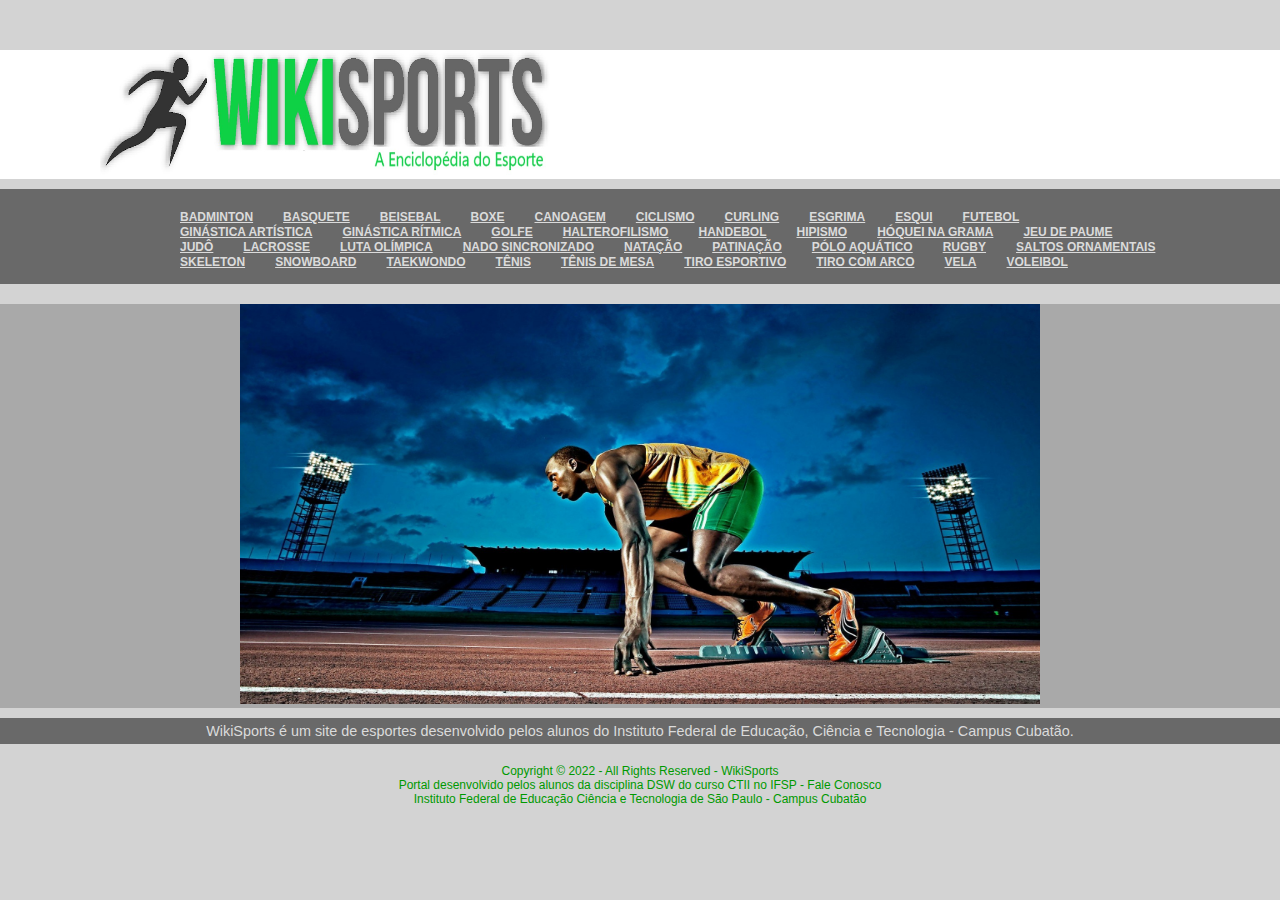
<file: index.html>
<!DOCTYPE html>
<html>
    
  <head>
    <title>WikiSports</title>
    <meta charset="utf-8">
    <meta name="viewport" content="width=device-width, initial-scale=1.0">
    <link rel="stylesheet" href="css/menu.css" type="text/css" media="all">
    <script src="js/jsindex.js"></script>
  </head>
  
  <body onLoad="exibeSlider1()">
      <!-- Cabeçalho-->
      <header>
        <img id="logo" src="img\logo_wikisports.png" alt="WikiSports">
      </header>

      <!-- Menu-->
      <nav id="topnav">
        <ul>
          <li><a href="badminton.html">Badminton</a></li>      
          <li><a href="basquete.html">Basquete</a></li>      
          <li><a href="baseball.html">Beisebal</a></li>
          <li><a href="boxe.html">Boxe</a></li>      
          <li><a href="canoagem.html">Canoagem</a></li>      
          <li><a href="ciclismo.html">Ciclismo</a></li>      
          <li><a href="curling.html">Curling</a></li>      
          <li><a href="esgrima.html">Esgrima</a></li>      
          <li><a href="esqui.html">Esqui</a></li>      
          <li><a href="futebol.html">Futebol</a></li>      
          <li><a href="ginasticaartistica.html">Ginástica Artística</a></li>      
          <li><a href="ginasticaritmica.html">Ginástica Rítmica</a></li>      
          <li><a href="golfe.html">Golfe</a></li>      
          <li><a href="halterofilismo.html">Halterofilismo</a></li>      
          <li><a href="handebol.html">Handebol</a></li>      
          <li><a href="hipismo.html">Hipismo</a></li>      
          <li><a href="hoqueinagrama.html">Hóquei na Grama</a></li>      
          <li><a href="jeudepaume.html">Jeu de Paume</a></li>      
          <li><a href="judo.html">Judô</a></li>      
          <li><a href="lacrosse.html">Lacrosse</a></li>      
          <li><a href="lutaolimpica.html">Luta Olímpica</a></li>      
          <li><a href="nadosincronizado.html">Nado Sincronizado</a></li>      
          <li><a href="natacao.html">Natação</a></li>      
          <li><a href="patinacao.html">Patinação</a></li>      
          <li><a href="poloaquatico.html">Pólo Aquático</a></li>      
          <li><a href="rugby.html">Rugby</a></li>      
          <li><a href="saltosornamentais.html">Saltos Ornamentais</a></li>      
          <li><a href="skeleton.html">Skeleton</a></li>      
          <li><a href="snowboard.html">Snowboard</a></li>      
          <li><a href="taekwondo.html">Taekwondo</a></li>      
          <li><a href="tenis.html">Tênis</a></li>      
          <li><a href="tenisdemesa.html">Tênis de Mesa</a></li>      
          <li><a href="tiro.html">Tiro Esportivo</a></li>      
          <li><a href="tirocomarco.html">Tiro com Arco</a></li>      
          <li><a href="vela.html">Vela</a></li>      
          <li><a href="voleibol.html">Voleibol</a></li>      
        </ul>
      </nav>
      
      <!-- content -->
      <figure id="slidercontainer">
          <img id="imgabertura" src="img/slider01.jpg" alt="Slider" name="slide" style="left:0px"> 
      </figure>
      
      <div id="textoabertura">
         WikiSports é um site de esportes desenvolvido pelos alunos do Instituto 
         Federal de Educação, Ciência e Tecnologia - Campus Cubatão.
      </div>
    
      <footer> 
        <p>
          Copyright &copy; 2022 - All Rights Reserved - <a href="index.html">WikiSports</a><br>
          Portal desenvolvido pelos alunos da disciplina DSW do curso CTII no IFSP - <a href="faleconosco.php">Fale Conosco</a><br>
          Instituto Federal de Educação Ciência e Tecnologia de São Paulo - Campus Cubatão
        </p>
      </footer>

  </body>
  
</html>
</file>
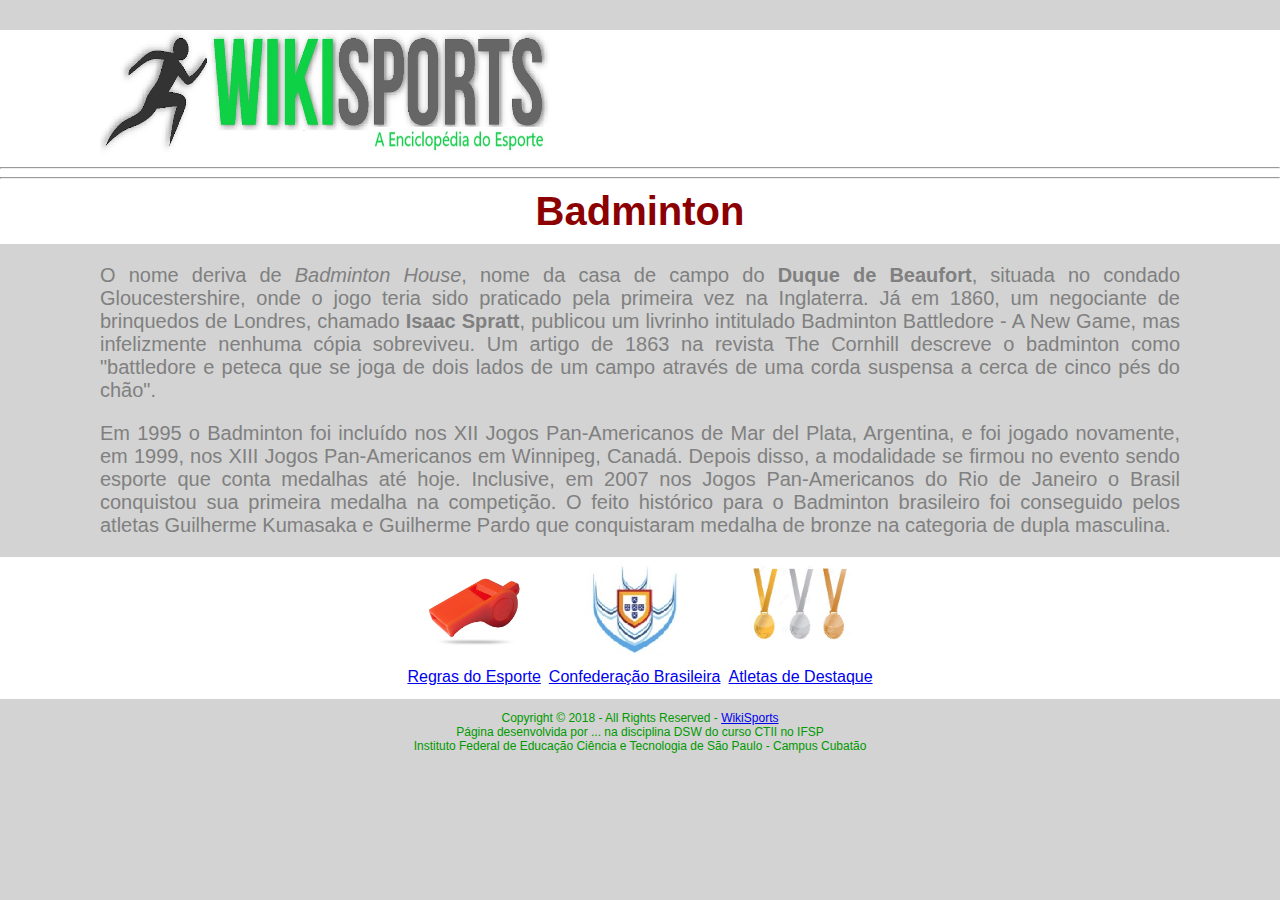
<file: badminton.html>
<!DOCTYPE html>
<!--
To change this license header, choose License Headers in Project Properties.
To change this template file, choose Tools | Templates
and open the template in the editor.
-->
<html>
    
    <head>
        <title>Badminton</title>
        <meta charset="windows-1252">
        <meta name="viewport" content="width=device-width, initial-scale=1.0">

        <!--
        <style>
            body {margin-top:30px; margin-left:50px; margin-right:50px; background-color:white; color:black}
            #textoprincipal {font-family: Verdana, Arial, sans-serif; color:gray; font-size:125%; text-align:justify}
            h1 {font-family:sans-serif; color:darkred; font-size:250%; text-align:center}
            h2  {font-family:sans-serif; color:#009900; font-size:200%;}
            footer {font-family: Verdana, Arial, sans-serif; color:#009900; font-size:90%; text-align:center}
            table {font-family: Calibri, sans-serif; color:gray; font-size:100%; text-align:center}
        </style>
        -->
        <link rel="stylesheet" href="css/estilo.css" type="text/css" media="all">
    </head>
    
    <body>
        <header>
            <a href="index.html"><img id="logo" src="img/logo_wikisports.png" alt="WikiSports"></a>
            <hr><hr>
            <h1>Badminton</h1>
        </header>

        <div id="textoprincipal">
            <p>
                O nome deriva de <i>Badminton House</i>, nome da casa de campo do
                <b>Duque de Beaufort</b>, situada no condado Gloucestershire, onde 
                o jogo teria sido praticado pela primeira vez na Inglaterra. 
                J� em 1860, um negociante de brinquedos de Londres, 
                chamado <strong>Isaac Spratt</strong>, publicou um livrinho intitulado 
                Badminton Battledore - A New Game, mas infelizmente nenhuma c�pia 
                sobreviveu. Um artigo de 1863 na revista The Cornhill descreve o 
                badminton como "battledore e peteca que se joga de dois lados de 
                um campo atrav�s de uma corda suspensa a cerca de cinco p�s do ch�o".
            </p>
            <p>
                Em 1995 o Badminton foi inclu�do nos XII Jogos Pan-Americanos de 
                Mar del Plata, Argentina, e foi jogado novamente, em 1999, nos 
                XIII Jogos Pan-Americanos em Winnipeg, Canad�. Depois disso, 
                a modalidade se firmou no evento sendo esporte que conta medalhas 
                at� hoje. Inclusive, em 2007 nos Jogos Pan-Americanos do Rio de 
                Janeiro o Brasil conquistou sua primeira medalha na competi��o. 
                O feito hist�rico para o Badminton brasileiro foi conseguido pelos 
                atletas Guilherme Kumasaka e Guilherme Pardo que conquistaram 
                medalha de bronze na categoria de dupla masculina.

            </p>
        </div>
        
        <div id="links">
            <table>
                <tr>
                    <td>
                        <a href="badminton_regras.html"><img src="img/apito.jpg" alt="Regras" width="100" height="100"></a>
                    </td>
                    <td></td>
                    <td>
                        <a href="http://www.badminton.org.br" target="_blank"><img src="img/federacao.jpg" alt="Confedera��o" width="100" height="100"></a>
                    </td>
                    <td></td>
                    <td>
                        <a href="badminton_destaques.html"><img src="img/medalhas.jpg" alt="Atletas" width="100" height="100"></a>
                    </td>
                </tr>
                <tr>
                    <td>
                        <a href="badminton_regras.html">Regras do Esporte</a>
                    </td>
                    <td></td>
                    <td>
                        <a href="http://www.badminton.org.br" target="_blank">Confedera��o Brasileira</a>
                    </td>
                    <td></td>
                    <td>
                        <a href="badminton_destaques.html">Atletas de Destaque</a>
                    </td>
                </tr>
            </table>
        </div>
        
        <footer> 
            <p>Copyright &copy; 2018 - All Rights Reserved - <a href="index.html">WikiSports</a><br>
               P�gina desenvolvida por ... na disciplina DSW do curso CTII no IFSP<br>
               Instituto Federal de Educa��o Ci�ncia e Tecnologia de S�o Paulo - Campus Cubat�o
            </p>    
        </footer>

    </body>

</html>
</file>
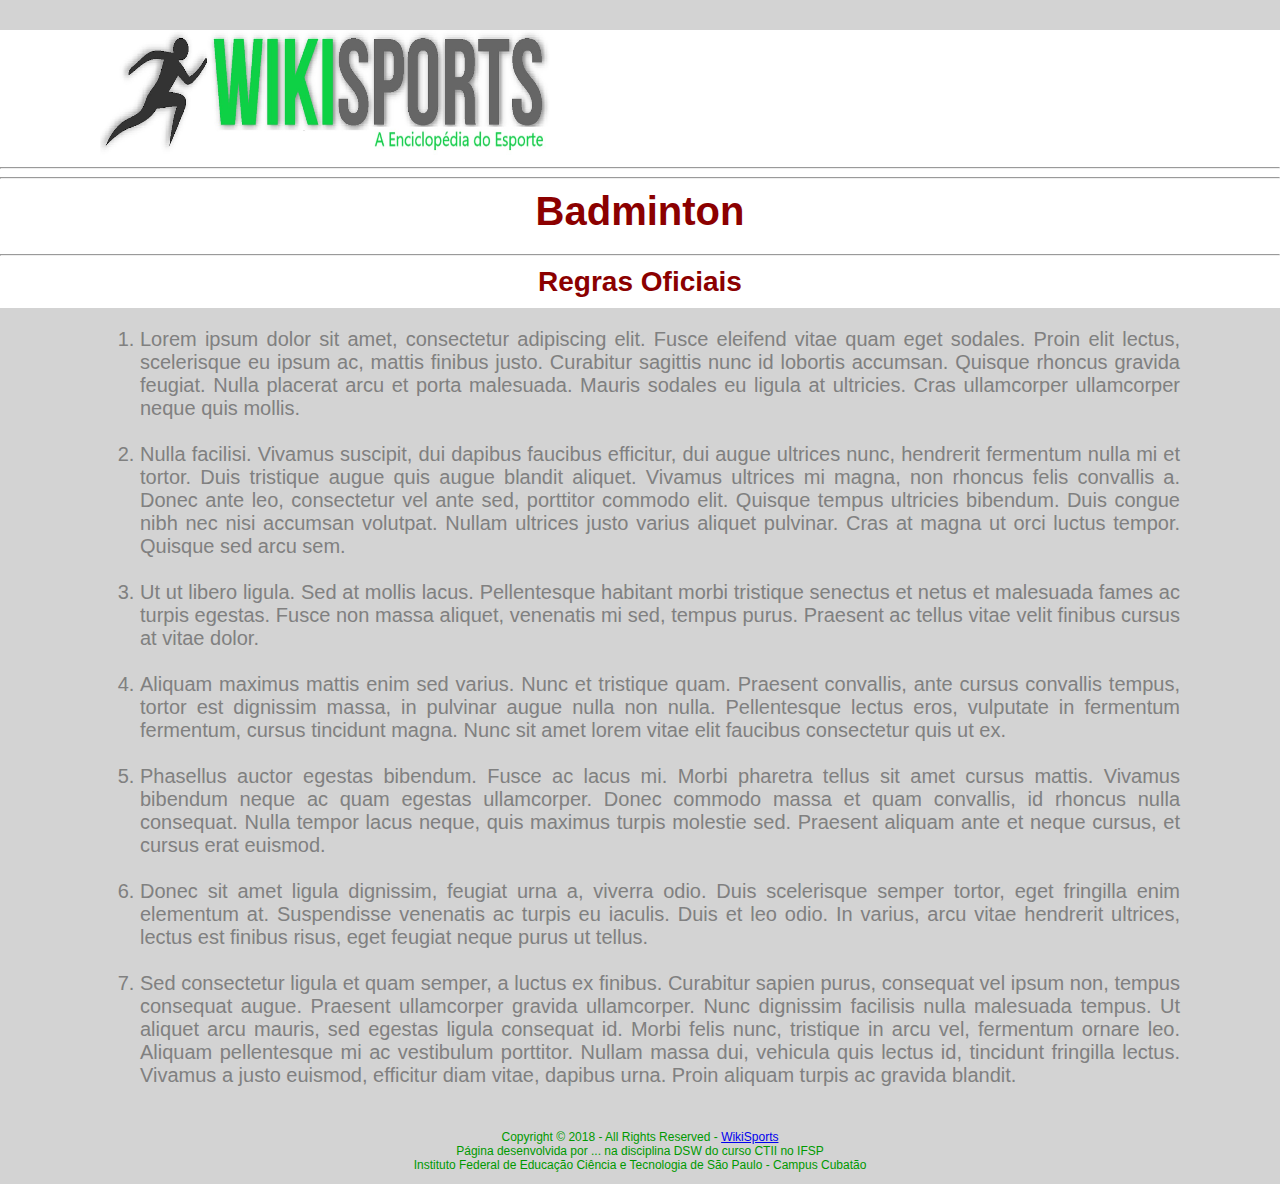
<file: badminton_regras.html>
<!DOCTYPE html>
<!--
To change this license header, choose License Headers in Project Properties.
To change this template file, choose Tools | Templates
and open the template in the editor.
-->
<html>
    <head>
        <title>WikiSports</title>
        <meta charset="windows-1252">
        <meta name="viewport" content="width=device-width, initial-scale=1.0">
        <link rel="stylesheet" href="css/estilo.css" type="text/css" media="all">
    </head>
    
    <body>
        <header>
            <a href="index.html"><img id="logo" src="img/logo_wikisports.png" alt="WikiSports"></a>
            <hr><hr>
            <h1>Badminton</h1>
            <hr>
            <h2>Regras Oficiais</h2>
        </header>

        <div id="textoprincipal">
            
            <ol>
                <li> 
                    Lorem ipsum dolor sit amet, consectetur adipiscing elit. Fusce eleifend vitae quam eget sodales. Proin elit lectus, scelerisque eu ipsum ac, mattis finibus justo. Curabitur sagittis nunc id lobortis accumsan. Quisque rhoncus gravida feugiat. Nulla placerat arcu et porta malesuada. Mauris sodales eu ligula at ultricies. Cras ullamcorper ullamcorper neque quis mollis. 
                    <br><br>
                </li> 
                <li> 
                    Nulla facilisi. Vivamus suscipit, dui dapibus faucibus efficitur, dui augue ultrices nunc, hendrerit fermentum nulla mi et tortor. Duis tristique augue quis augue blandit aliquet. Vivamus ultrices mi magna, non rhoncus felis convallis a. Donec ante leo, consectetur vel ante sed, porttitor commodo elit. Quisque tempus ultricies bibendum. Duis congue nibh nec nisi accumsan volutpat. Nullam ultrices justo varius aliquet pulvinar. Cras at magna ut orci luctus tempor. Quisque sed arcu sem. 
                    <br><br>
                </li> 
                <li> 
                    Ut ut libero ligula. Sed at mollis lacus. Pellentesque habitant morbi tristique senectus et netus et malesuada fames ac turpis egestas. Fusce non massa aliquet, venenatis mi sed, tempus purus. Praesent ac tellus vitae velit finibus cursus at vitae dolor.
                    <br><br>
                </li> 
                <li> 
                    Aliquam maximus mattis enim sed varius. Nunc et tristique quam. Praesent convallis, ante cursus convallis tempus, tortor est dignissim massa, in pulvinar augue nulla non nulla. Pellentesque lectus eros, vulputate in fermentum fermentum, cursus tincidunt magna. Nunc sit amet lorem vitae elit faucibus consectetur quis ut ex. 
                    <br><br>
                </li> 
                <li> 
                    Phasellus auctor egestas bibendum. Fusce ac lacus mi. Morbi pharetra tellus sit amet cursus mattis. Vivamus bibendum neque ac quam egestas ullamcorper. Donec commodo massa et quam convallis, id rhoncus nulla consequat. Nulla tempor lacus neque, quis maximus turpis molestie sed. Praesent aliquam ante et neque cursus, et cursus erat euismod. 
                    <br><br>
                </li> 
                <li> 
                    Donec sit amet ligula dignissim, feugiat urna a, viverra odio. Duis scelerisque semper tortor, eget fringilla enim elementum at. Suspendisse venenatis ac turpis eu iaculis. Duis et leo odio. In varius, arcu vitae hendrerit ultrices, lectus est finibus risus, eget feugiat neque purus ut tellus. 
                    <br><br>
                </li> 
                <li> 
                    Sed consectetur ligula et quam semper, a luctus ex finibus. Curabitur sapien purus, consequat vel ipsum non, tempus consequat augue. Praesent ullamcorper gravida ullamcorper. Nunc dignissim facilisis nulla malesuada tempus. Ut aliquet arcu mauris, sed egestas ligula consequat id. Morbi felis nunc, tristique in arcu vel, fermentum ornare leo. Aliquam pellentesque mi ac vestibulum porttitor. Nullam massa dui, vehicula quis lectus id, tincidunt fringilla lectus. Vivamus a justo euismod, efficitur diam vitae, dapibus urna. Proin aliquam turpis ac gravida blandit.                    <br><br>
                </li> 
            </ol>
        </div>        

        <footer> 
            <p>Copyright &copy; 2018 - All Rights Reserved - <a href="index.html">WikiSports</a><br>
               P�gina desenvolvida por ... na disciplina DSW do curso CTII no IFSP<br>
               Instituto Federal de Educa��o Ci�ncia e Tecnologia de S�o Paulo - Campus Cubat�o
            </p>    
        </footer>

    </body>
</html>
</file>
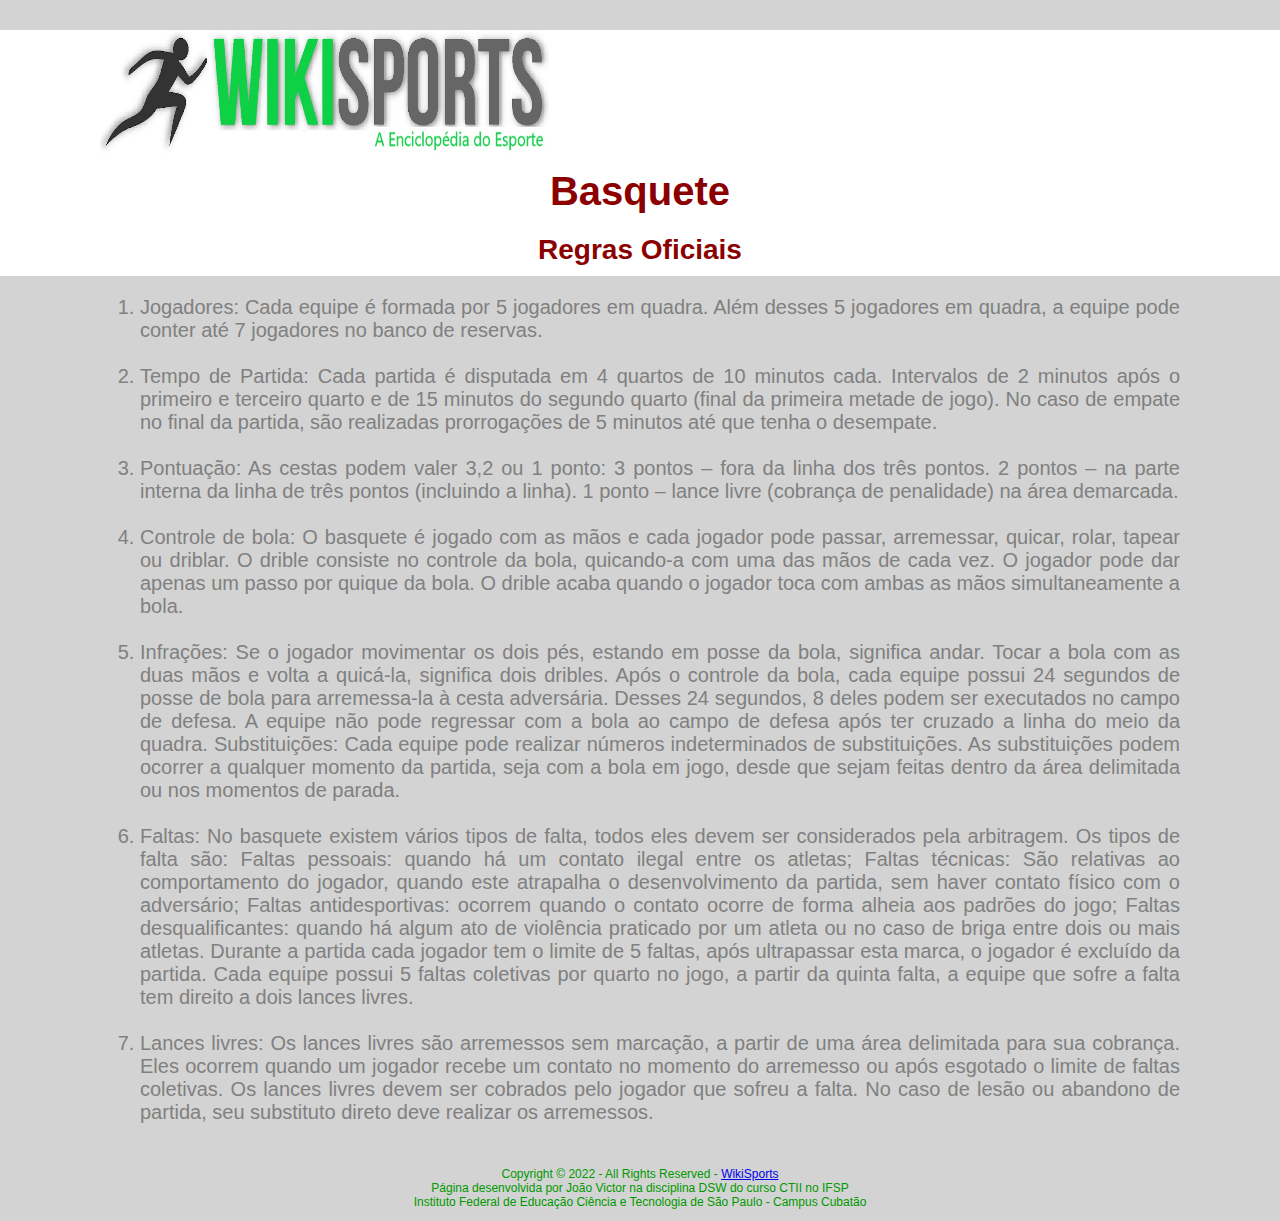
<file: basquete_regras.html>
<!DOCTYPE html>

<html>
    <head>
        <title>WikiSports</title>
        <meta charset="utf-8">
        <meta name="viewport" content="width=device-width, initial-scale=1.0">

        <link rel="stylesheet" href="css/estilo.css" type="text/css" media="all">
    </head>
    
    <body>
        <header>
            <a href="index.html"><img id="logo" src="img/logo_wikisports.png" alt="WikiSports"></a>
            <h1>Basquete</h1>
            <h2>Regras Oficiais</h2>
        </header>

        <div id="textoprincipal">
            
            <ol>
                <li> 
                      Jogadores:
                      Cada equipe é formada por 5 jogadores em quadra. Além desses 5 jogadores em quadra, a equipe pode conter até 7 jogadores no banco de reservas.
 
                    <br><br>
                </li> 
                <li> 
                    Tempo de Partida:
                    Cada partida é disputada em 4 quartos de 10 minutos cada.
                    Intervalos de 2 minutos após o primeiro e terceiro quarto e de 15 minutos do segundo quarto (final da primeira metade de jogo).
                    No caso de empate no final da partida, são realizadas prorrogações de 5 minutos até que tenha o desempate.
 
                    <br><br>
                </li> 
                <li> 
                    Pontuação: 
                    As cestas podem valer 3,2 ou 1 ponto:

                    3 pontos – fora da linha dos três pontos.
                    2 pontos – na parte interna da linha de três pontos (incluindo a linha).
                    1 ponto – lance livre (cobrança de penalidade) na área demarcada.

                    <br><br>
                </li> 
                <li> 
                    Controle de bola:
                    O basquete é jogado com as mãos e cada jogador pode passar, arremessar, quicar, rolar, tapear ou driblar.
                    O drible consiste no controle da bola, quicando-a com uma das mãos de cada vez. O jogador pode dar apenas um passo por quique da bola. O drible acaba quando o jogador toca com ambas as mãos simultaneamente a bola.
 
                    <br><br>
                </li> 
                <li> 

                    Infrações:
                    Se o jogador movimentar os dois pés, estando em posse da bola, significa andar.
                    Tocar a bola com as duas mãos e volta a quicá-la, significa dois dribles.
                    Após o controle da bola, cada equipe possui 24 segundos de posse de bola para arremessa-la à cesta adversária. Desses 24 segundos, 8 deles podem ser executados no campo de defesa.
                    A equipe não pode regressar com a bola ao campo de defesa após ter cruzado a linha do meio da quadra.

                     Substituições:
                    Cada equipe pode realizar números indeterminados de substituições. As substituições podem ocorrer a qualquer momento da partida, seja com a bola em jogo, desde que sejam feitas dentro da área delimitada ou nos momentos de parada.

                     
                    <br><br>
                </li> 
                <li> 
                    Faltas:  
                     No basquete existem vários tipos de falta, todos eles devem ser considerados pela arbitragem. Os tipos de falta são:
                     Faltas pessoais: quando há um contato ilegal entre os atletas;
                     Faltas técnicas: São relativas ao comportamento do jogador, quando este atrapalha o desenvolvimento da partida, sem haver contato físico com o adversário;
                     Faltas antidesportivas: ocorrem quando o contato ocorre de forma alheia aos padrões do jogo;
                     Faltas desqualificantes: quando há algum ato de violência praticado por um atleta ou no caso de briga entre dois ou mais atletas.
                     Durante a partida cada jogador tem o limite de 5 faltas, após ultrapassar esta marca, o jogador é excluído da partida.
                     Cada equipe possui 5 faltas coletivas por quarto no jogo, a partir da quinta falta, a equipe que sofre a falta tem direito a dois lances livres.
 
                    <br><br>
                </li> 
                <li> 
                    Lances livres:
                    Os lances livres são arremessos sem marcação, a partir de uma área delimitada para sua cobrança.
                    Eles ocorrem quando um jogador recebe um contato no momento do arremesso ou após esgotado o limite de faltas coletivas.
                    Os lances livres devem ser cobrados pelo jogador que sofreu a falta. No caso de lesão ou abandono de partida, seu substituto direto deve realizar os arremessos.
                    <br><br>
                </li> 
            </ol>
        </div>        
        
        <footer> 
            <p>Copyright &copy; 2022 - All Rights Reserved - <a href="index.html">WikiSports</a><br>
               Página desenvolvida por João Victor na disciplina DSW do curso CTII no IFSP<br>
               Instituto Federal de Educação Ciência e Tecnologia de São Paulo - Campus Cubatão
            </p>    
        </footer>

    </body>
</html>
</file>
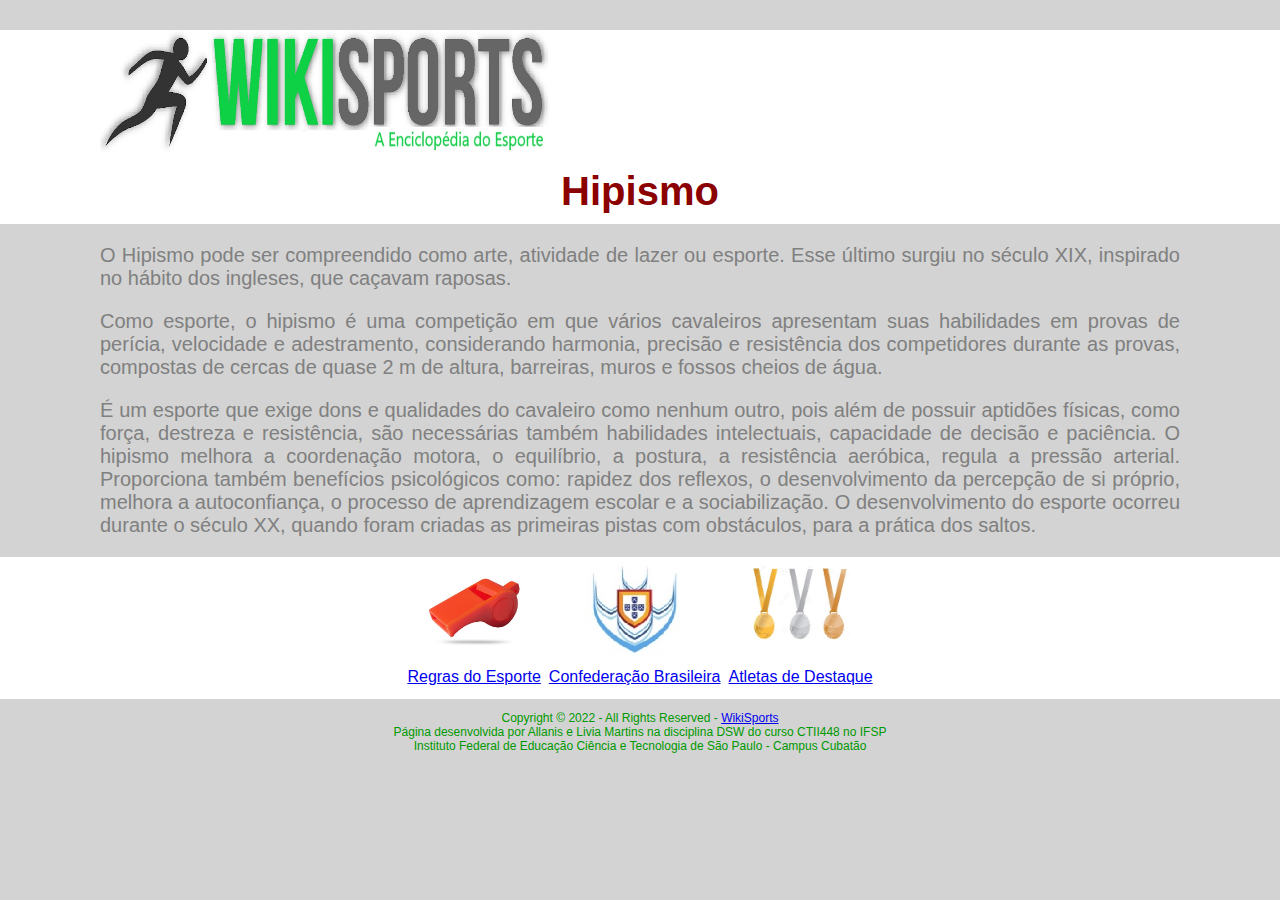
<file: hipismo.html>
<!DOCTYPE html>

<html>

<head>
    <title>Hipismo</title>
    <meta charset="utf-8">
    <meta name="viewport" content="width=device-width, initial-scale=1.0">

    <!--
        <style>
            body {margin-top:30px; margin-left:50px; margin-right:50px; background-color:white; color:black}
            #textoprincipal {font-family: Verdana, Arial, sans-serif; color:gray; font-size:125%; text-align:justify}
            h1 {font-family:sans-serif; color:darkred; font-size:250%; text-align:center}
            h2  {font-family:sans-serif; color:#009900; font-size:200%;}
            footer {font-family: Verdana, Arial, sans-serif; color:#009900; font-size:90%; text-align:center}
            table {font-family: Calibri, sans-serif; color:gray; font-size:100%; text-align:center}
        </style>
        -->
    <link rel="stylesheet" href="css/estilo.css" type="text/css" media="all">
</head>

<body>
    <header>
        <a href="index.html"><img id="logo" src="img/logo_wikisports.png" alt="WikiSports"></a>
        <h1>Hipismo</h1>
    </header>

    <div id="textoprincipal">
        <p>

            O Hipismo pode ser compreendido como arte, atividade de lazer ou esporte. Esse último surgiu no século
            XIX, inspirado no hábito dos ingleses, que caçavam raposas.

        </p>

        <p>

            Como esporte, o hipismo é uma competição em que vários cavaleiros apresentam suas habilidades em provas
            de perícia, velocidade e adestramento, considerando harmonia, precisão e resistência dos competidores
            durante as provas, compostas de cercas de quase 2 m de altura, barreiras, muros e fossos cheios de água.

        </p>

        <p>

            É um esporte que exige dons e qualidades do cavaleiro como nenhum outro, pois além de possuir aptidões
            físicas, como força, destreza e resistência, são necessárias também habilidades intelectuais, capacidade
            de decisão e paciência. O hipismo melhora a coordenação motora, o equilíbrio, a postura, a resistência
            aeróbica, regula a pressão arterial. Proporciona também benefícios psicológicos como: rapidez dos
            reflexos, o desenvolvimento da percepção de si próprio, melhora a autoconfiança, o processo de
            aprendizagem escolar e a sociabilização. O desenvolvimento do esporte ocorreu durante o século XX,
            quando foram criadas as primeiras pistas com obstáculos, para a prática dos saltos.


        </p>
    </div>

    <div id="links">
        <table>
            <tr>
                <td>
                    <a href="hipismo_regras.html"><img src="img/apito.jpg" alt="Regras" width="100" height="100"></a>
                </td>
                <td></td>
                <td>
                    <a href="http://www.cbh.org.br" target="_blank"><img src="img/federacao.jpg" alt="Confedera��o"
                            width="100" height="100"></a>
                </td>
                <td></td>
                <td>
                    <a href="hipismo_destaques.html"><img src="img/medalhas.jpg" alt="Atletas" width="100"
                            height="100"></a>
                </td>
            </tr>
            <tr>
                <td>
                    <a href="hipismo_regras.html">Regras do Esporte</a>
                </td>
                <td></td>
                <td>
                    <a href="http://www.cbh.org.br" target="_blank">Confederação Brasileira</a>
                </td>
                <td></td>
                <td>
                    <a href="hipismo_destaques.html">Atletas de Destaque</a>
                </td>
            </tr>
        </table>
    </div>
    
    <footer>
        <p>Copyright &copy; 2022 - All Rights Reserved - <a href="index.html">WikiSports</a><br>
            Página desenvolvida por Allanis e Livia Martins na disciplina DSW do curso CTII448 no IFSP<br>
            Instituto Federal de Educação Ciência e Tecnologia de São Paulo - Campus Cubatão
        </p>
    </footer>

</body>

</html>
</file>
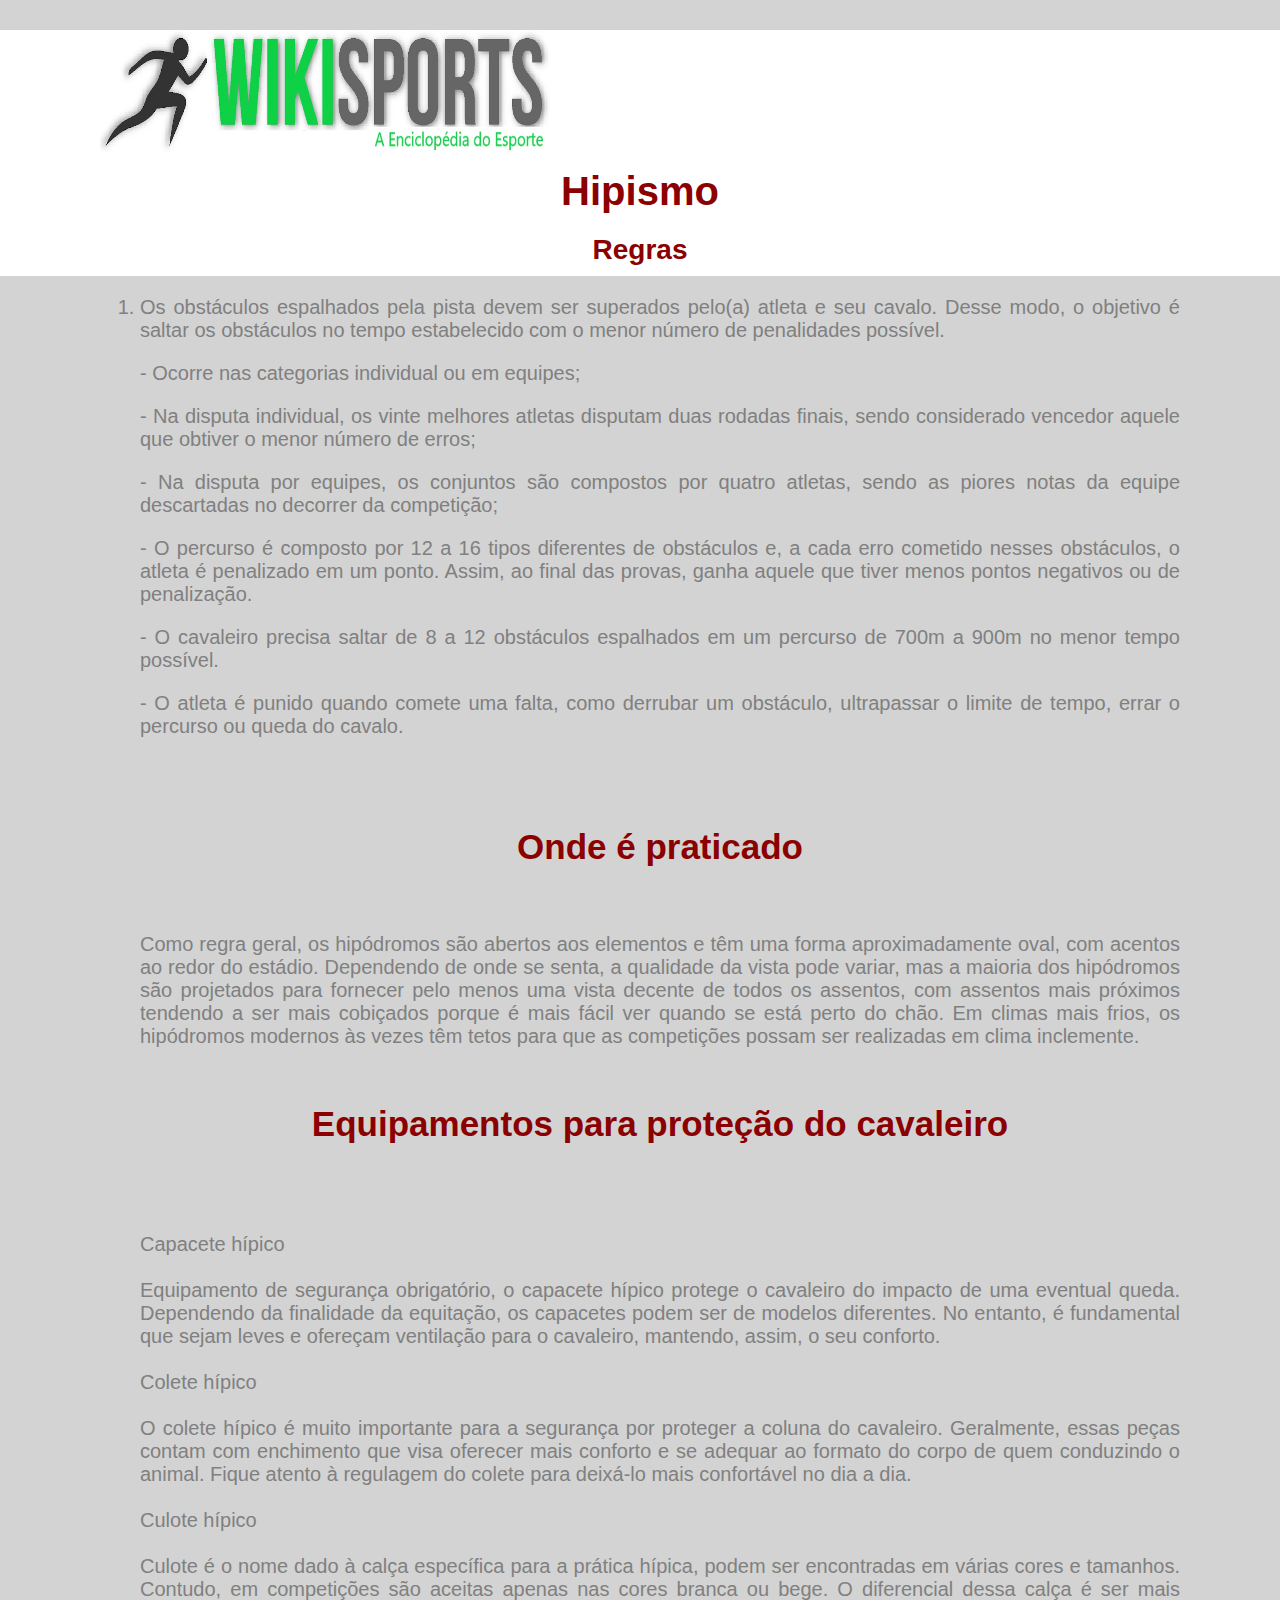
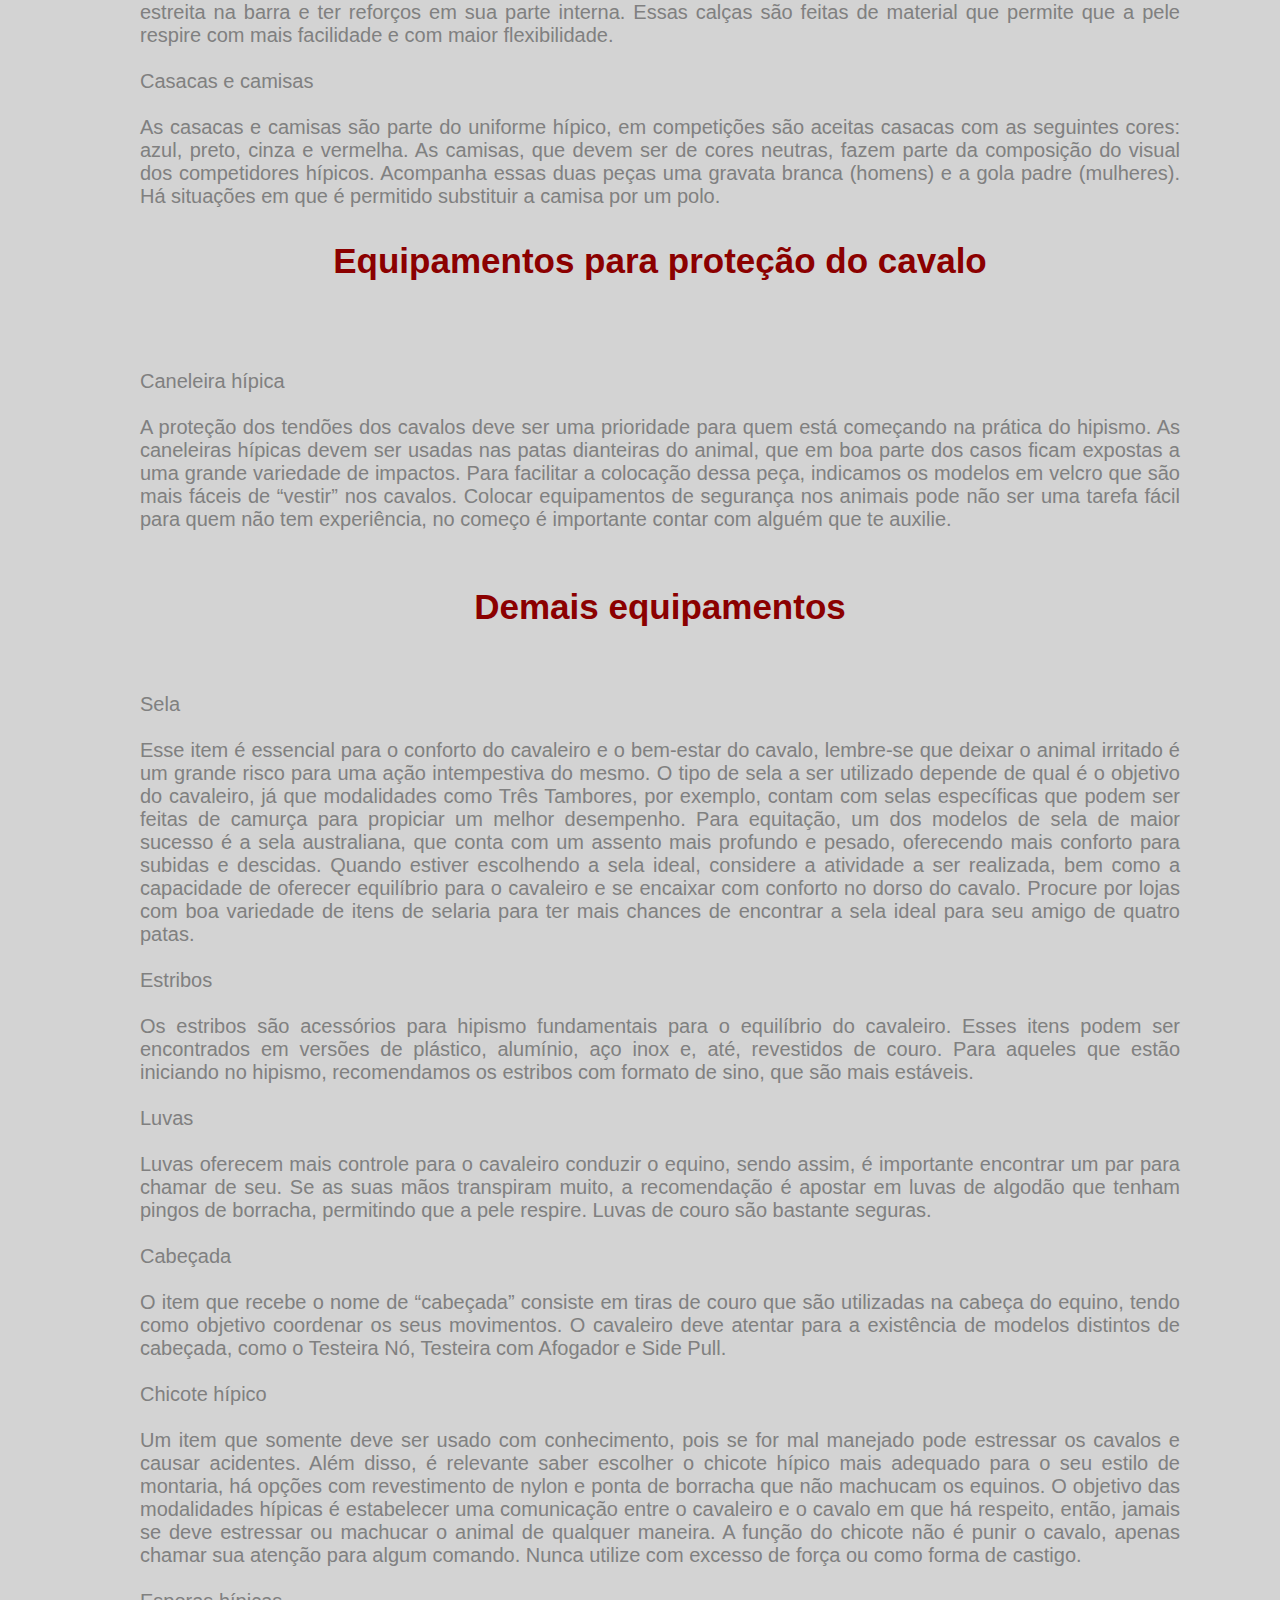
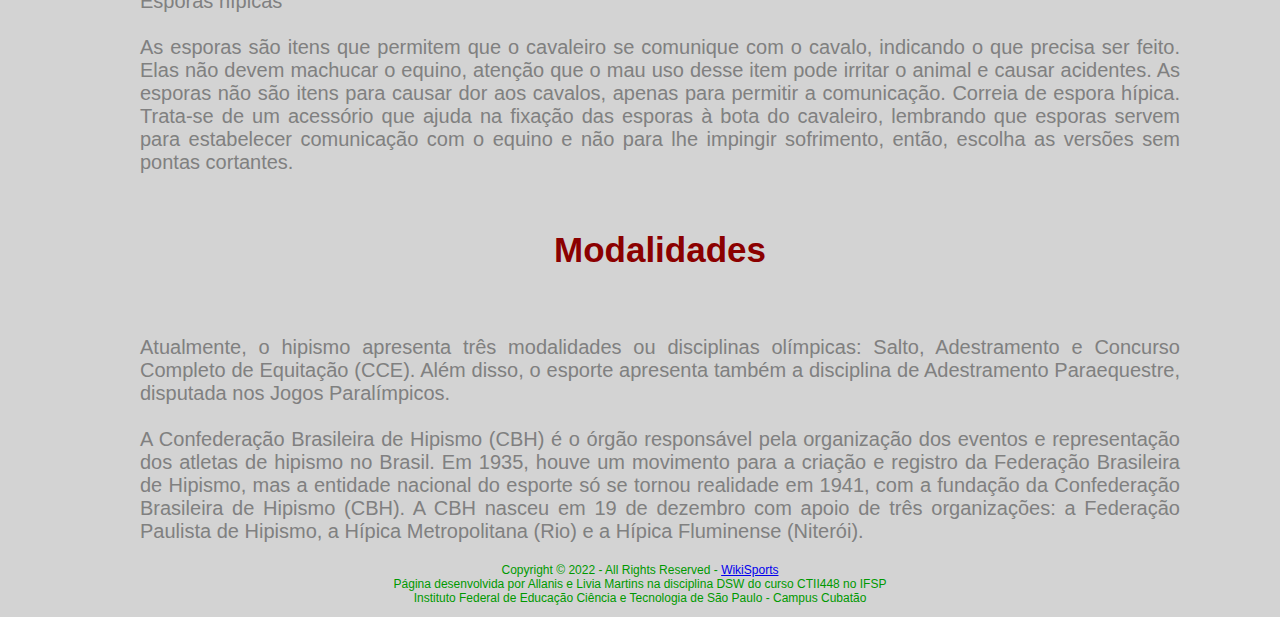
<file: hipismo_regras.html>
<!DOCTYPE html>

<html>

<head>
    <title>Hipismo</title>
    <meta charset="utf-8">
    <meta name="viewport" content="width=device-width, initial-scale=1.0">

    <!--
        <style>
            body {margin-top:30px; margin-left:50px; margin-right:50px; background-color:white; color:black}
            #textoprincipal {font-family: Verdana, Arial, sans-serif; color:gray; font-size:125%; text-align:justify}
            h1 {font-family:sans-serif; color:darkred; font-size:250%; text-align:center}
            h2  {font-family:sans-serif; color:#009900; font-size:200%;}
            footer {font-family: Verdana, Arial, sans-serif; color:#009900; font-size:90%; text-align:center}
            table {font-family: Calibri, sans-serif; color:gray; font-size:100%; text-align:center}
        </style>
        -->
    <link rel="stylesheet" href="css/estilo.css" type="text/css" media="all">
</head>


<header>
    <a href="index.html"><img id="logo" src="img/logo_wikisports.png" alt="WikiSports"></a>
    <h1>Hipismo</h1>
    <h2>Regras</h2>
</header>

<div id="textoprincipal">

    <ol>
        <li>

            Os obstáculos espalhados pela pista devem ser superados pelo(a) atleta e seu cavalo. Desse modo, o objetivo
            é saltar os obstáculos no tempo estabelecido com o menor número de penalidades possível.

        </li>

        <p>
            - Ocorre nas categorias individual ou em equipes;
        <p>
            - Na disputa individual, os vinte melhores atletas disputam duas rodadas finais, sendo considerado
            vencedor
            aquele que obtiver o menor número de erros;
        </p>
        <p>
            - Na disputa por equipes, os conjuntos são compostos por quatro atletas, sendo as piores notas da equipe
            descartadas no decorrer da competição;
        </p>
        <p>
            - O percurso é composto por 12 a 16 tipos diferentes de obstáculos e, a cada erro cometido nesses
            obstáculos, o atleta é penalizado em um ponto. Assim, ao final das provas, ganha aquele que tiver menos
            pontos negativos ou de penalização.
        </p>
        <p>
            - O cavaleiro precisa saltar de 8 a 12 obstáculos espalhados em um percurso de 700m a 900m no menor
            tempo
            possível.
        </p>
        <p>
            - O atleta é punido quando comete uma falta, como derrubar um obstáculo, ultrapassar o limite de tempo,
            errar o percurso ou queda do cavalo.<br><br><br><br>

        </p>
        <p>
            <h2>Onde é praticado</h2><br><br>
            Como regra geral, os hipódromos são abertos aos elementos e têm uma forma aproximadamente oval, com acentos
            ao redor do estádio. Dependendo de onde se senta, a qualidade da vista pode variar, mas a maioria dos
            hipódromos são projetados para fornecer pelo menos uma vista decente de todos os assentos, com assentos mais
            próximos tendendo a ser mais cobiçados porque é mais fácil ver quando se está perto do chão. Em climas mais
            frios, os hipódromos modernos às vezes têm tetos para que as competições possam ser realizadas em clima
            inclemente.<br><br><br>

            <h2>Equipamentos para proteção do cavaleiro</h2><br><br><br>
           
            Capacete hípico<br><br>
            Equipamento de segurança obrigatório, o capacete hípico protege o cavaleiro do impacto de uma eventual
            queda. Dependendo da finalidade da equitação, os capacetes podem ser de modelos diferentes. No entanto, é
            fundamental que sejam leves e ofereçam ventilação para o cavaleiro, mantendo, assim, o seu conforto.<br><br>
            Colete hípico<br><br>
            O colete hípico é muito importante para a segurança por proteger a coluna do cavaleiro. Geralmente, essas
            peças contam com enchimento que visa oferecer mais conforto e se adequar ao formato do corpo de quem
            conduzindo o animal. Fique atento à regulagem do colete para deixá-lo mais confortável no dia a dia.<br><br>
            Culote hípico<br><br>
            Culote é o nome dado à calça específica para a prática hípica, podem ser encontradas em várias cores e
            tamanhos. Contudo, em competições são aceitas apenas nas cores branca ou bege.
            O diferencial dessa calça é ser mais estreita na barra e ter reforços em sua parte interna. Essas calças são
            feitas de material que permite que a pele respire com mais facilidade e com maior flexibilidade.<br><br>
            Casacas e camisas<br><br>
            As casacas e camisas são parte do uniforme hípico, em competições são aceitas casacas com as seguintes
            cores: azul, preto, cinza e vermelha. As camisas, que devem ser de cores neutras, fazem parte da composição
            do visual dos competidores hípicos. Acompanha essas duas peças uma gravata branca (homens) e a gola padre
            (mulheres). Há situações em que é permitido substituir a camisa por um polo.<br><br>

           <h2>Equipamentos para proteção do cavalo</h2><br><br><br>
            Caneleira hípica<br><br>
            A proteção dos tendões dos cavalos deve ser uma prioridade para quem está começando na prática do hipismo.
            As caneleiras hípicas devem ser usadas nas patas dianteiras do animal, que em boa parte dos casos ficam
            expostas a uma grande variedade de impactos.
            Para facilitar a colocação dessa peça, indicamos os modelos em velcro que são mais fáceis de “vestir” nos
            cavalos. Colocar equipamentos de segurança nos animais pode não ser uma tarefa fácil para quem não tem
            experiência, no começo é importante contar com alguém que te auxilie.<br><br><br>
            <h2>Demais equipamentos</h2><br><br>
            Sela<br><br>
            Esse item é essencial para o conforto do cavaleiro e o bem-estar do cavalo, lembre-se que deixar o animal
            irritado é um grande risco para uma ação intempestiva do mesmo. O tipo de sela a ser utilizado depende de
            qual é o objetivo do cavaleiro, já que modalidades como Três Tambores, por exemplo, contam com selas
            específicas que podem ser feitas de camurça para propiciar um melhor desempenho.
            Para equitação, um dos modelos de sela de maior sucesso é a sela australiana, que conta com um assento mais
            profundo e pesado, oferecendo mais conforto para subidas e descidas.
            Quando estiver escolhendo a sela ideal, considere a atividade a ser realizada, bem como a capacidade de
            oferecer equilíbrio para o cavaleiro e se encaixar com conforto no dorso do cavalo. Procure por lojas com
            boa variedade de itens de selaria para ter mais chances de encontrar a sela ideal para seu amigo de quatro
            patas.<br><br>
            Estribos<br><br>
            Os estribos são acessórios para hipismo fundamentais para o equilíbrio do cavaleiro. Esses itens podem ser
            encontrados em versões de plástico, alumínio, aço inox e, até, revestidos de couro. Para aqueles que estão
            iniciando no hipismo, recomendamos os estribos com formato de sino, que são mais estáveis.<br><br>
            Luvas<br><br>
            Luvas oferecem mais controle para o cavaleiro conduzir o equino, sendo assim, é importante encontrar um par
            para chamar de seu. Se as suas mãos transpiram muito, a recomendação é apostar em luvas de algodão que
            tenham pingos de borracha, permitindo que a pele respire. Luvas de couro são bastante seguras.<br><br>
            Cabeçada<br><br>
            O item que recebe o nome de “cabeçada” consiste em tiras de couro que são utilizadas na cabeça do equino,
            tendo como objetivo coordenar os seus movimentos. O cavaleiro deve atentar para a existência de modelos
            distintos de cabeçada, como o Testeira Nó, Testeira com Afogador e Side Pull.<br><br>
            Chicote hípico<br><br>
            Um item que somente deve ser usado com conhecimento, pois se for mal manejado pode estressar os cavalos e
            causar acidentes. Além disso, é relevante saber escolher o chicote hípico mais adequado para o seu estilo de
            montaria, há opções com revestimento de nylon e ponta de borracha que não machucam os equinos.
            O objetivo das modalidades hípicas é estabelecer uma comunicação entre o cavaleiro e o cavalo em que há
            respeito, então, jamais se deve estressar ou machucar o animal de qualquer maneira. A função do chicote não
            é punir o cavalo, apenas chamar sua atenção para algum comando. Nunca utilize com excesso de força ou como
            forma de castigo.<br><br>
            Esporas hípicas<br><br>
            As esporas são itens que permitem que o cavaleiro se comunique com o cavalo, indicando o que precisa ser
            feito. Elas não devem machucar o equino, atenção que o mau uso desse item pode irritar o animal e causar
            acidentes. As esporas não são itens para causar dor aos cavalos, apenas para permitir a comunicação.
            Correia de espora hípica.
            Trata-se de um acessório que ajuda na fixação das esporas à bota do cavaleiro, lembrando que esporas servem
            para estabelecer comunicação com o equino e não para lhe impingir sofrimento, então, escolha as versões sem
            pontas cortantes.<br><br><br>
            <h2>Modalidades</h2><br><br>
            Atualmente, o hipismo apresenta três modalidades ou disciplinas olímpicas: Salto, Adestramento e Concurso
            Completo de Equitação (CCE). Além disso, o esporte apresenta também a disciplina de Adestramento
            Paraequestre, disputada nos Jogos Paralímpicos.<br><br>

            A Confederação Brasileira de Hipismo (CBH) é o órgão responsável pela organização dos eventos e
            representação dos atletas de hipismo no Brasil. Em 1935, houve um movimento para a criação e registro da
            Federação Brasileira de Hipismo, mas a entidade nacional do esporte só se tornou realidade em 1941, com a
            fundação da Confederação Brasileira de Hipismo (CBH). A CBH nasceu em 19 de dezembro com apoio de três
            organizações: a Federação Paulista de Hipismo, a Hípica Metropolitana (Rio) e a Hípica Fluminense (Niterói).<br>
        </p>
    </ol>

</div>

<footer>
    <p>Copyright &copy; 2022 - All Rights Reserved - <a href="index.html">WikiSports</a><br>
        Página desenvolvida por Allanis e Livia Martins na disciplina DSW do curso CTII448 no IFSP<br>
        Instituto Federal de Educação Ciência e Tecnologia de São Paulo - Campus Cubatão
    </p>
</footer>

</body>

</html>
</file>
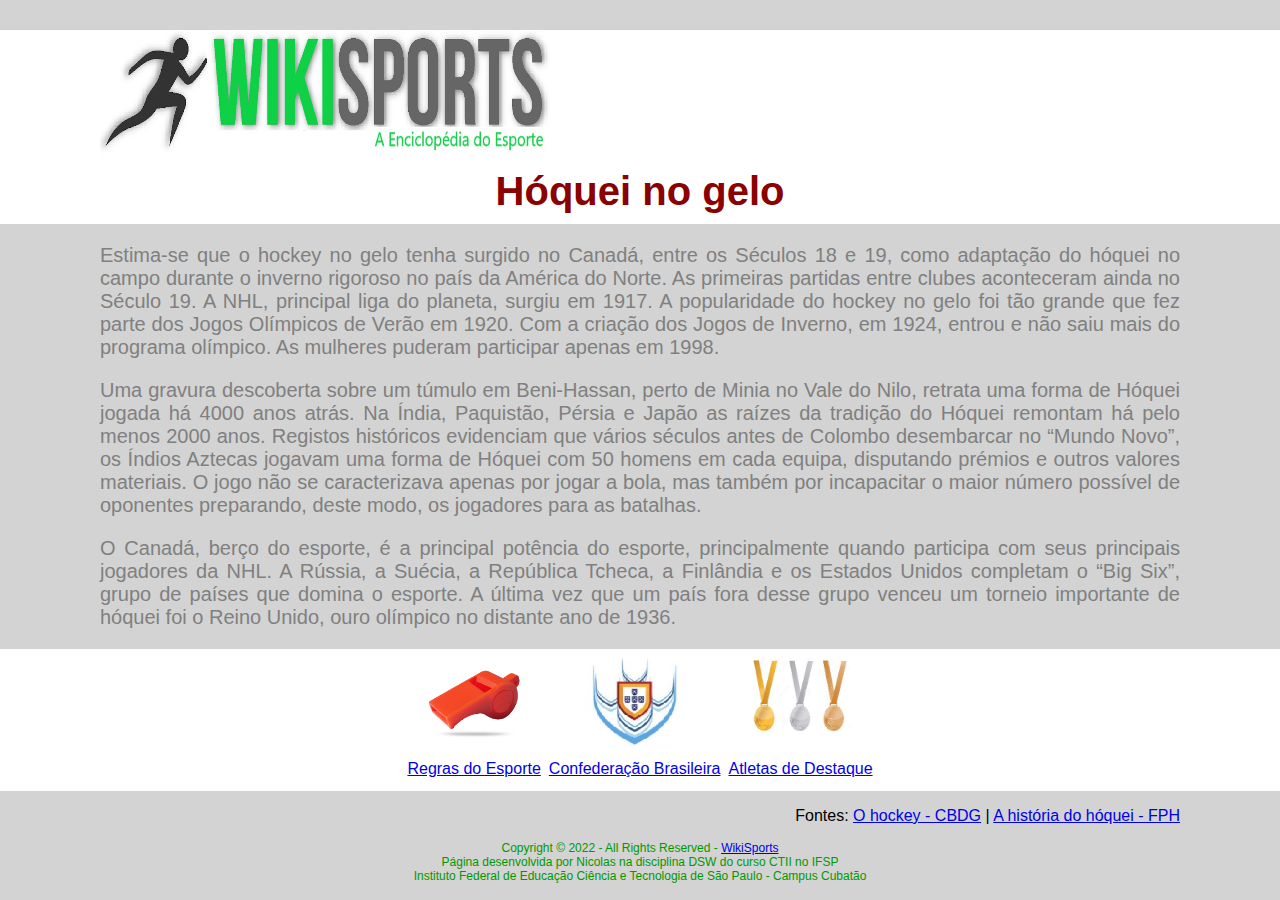
<file: hoqueinogelo.html>
<!DOCTYPE html>

<html>
    <head>
        <title>Hoquei no gelo</title>
        <meta charset="utf-8">
        <meta name="viewport" content="width=device-width, initial-scale=1.0">
        <link rel="stylesheet" href="css/estilo.css" type="text/css" media="all">
    </head>
    <body>
        <header>
            <a href="index.html">
                <img id= "logo" src="img/logo_wikisports.png" alt="WikiSports"></a>
                <h1 align="center">Hóquei no gelo</h1>

        </header>

        <div id="textoprincipal">
            <p>
                Estima-se que o hockey no gelo tenha surgido no Canadá, entre os Séculos 18 e 19, como adaptação do hóquei no campo durante o inverno rigoroso no país da América do Norte. As primeiras partidas entre clubes aconteceram ainda no Século 19. A NHL, principal liga do planeta, surgiu em 1917.
                A popularidade do hockey no gelo foi tão grande que fez parte dos Jogos Olímpicos de Verão em 1920. Com a criação dos Jogos de Inverno, em 1924, entrou e não saiu mais do programa olímpico. As mulheres puderam participar apenas em 1998.


            </p>

            <p>

                Uma gravura descoberta sobre um túmulo em Beni-Hassan, perto de Minia no Vale do Nilo, retrata uma forma de Hóquei jogada há 4000 anos atrás.
                Na Índia, Paquistão, Pérsia e Japão as raízes da tradição do Hóquei remontam há pelo menos 2000 anos.
                Registos históricos evidenciam que vários séculos antes de Colombo desembarcar no “Mundo Novo”, os Índios Aztecas jogavam uma forma de Hóquei com 50 homens em cada equipa, disputando prémios e outros valores materiais. O jogo não se caracterizava apenas por jogar a bola, mas também por incapacitar o maior número possível de oponentes preparando, deste modo, os jogadores para as batalhas.

            </p>
            <p>

                O Canadá, berço do esporte, é a principal potência do esporte, principalmente quando participa com seus principais jogadores da NHL. A Rússia, a Suécia, a República Tcheca, a Finlândia e os Estados Unidos completam o “Big Six”, grupo de países que domina o esporte. A última vez que um país fora desse grupo venceu um torneio importante de hóquei foi o Reino Unido, ouro olímpico no distante ano de 1936.

            
            </p>
        </div>
        <p>
           
        </p>
      
        <div id="links" align="center">
            <table>
                <tr>
                    <td>
                        <a href="hoqueinogelo_regras.html"><img src="img/apito.jpg" 
                            alt="Regras" width="100" height="100"></a>
                    </td>
                    <td></td>
                    <td>
                        <a href="https://www.cbhp.com.br/site/" target="_blank">
                            <img src="img/federacao.jpg" alt="Confedera��o" 
                            width="100" height="100"></a>
                    </td>
                    <td></td>
                    <td>
                        <a href="hoqueinogelo_destaques.html"><img src="img/medalhas.jpg" 
                            alt="Atletas" width="100" height="100"></a>
                    </td>
                </tr>
                <tr>
                    <td>
                        <a href="hoqueinogelo_regras.html">Regras do Esporte</a>
                    </td>
                    <td></td>
                    <td>
                        <a href="https://www.cbhp.com.br/site/" target="_blank">Confederação Brasileira</a>
                    </td>
                    <td></td>
                    <td>
                        <a href="hoqueinogelo_destaques.html">Atletas de Destaque</a>
                    </td>
                </tr>
            </table>
        </div>

        <p align="right"> Fontes: <a href="http://www.cbdg.org.br/modalidades/hoquei-no-gelo/#:~:text=Estima%2Dse%20que%20o%20hockey,do%20planeta%2C%20surgiu%20em%201917"> O hockey - CBDG</a> |
        
            <a href="https://www.fphoquei.pt/blog/2013/05/a-historia-do-hoquei"> A história do hóquei - FPH </a>
    
         </p>
    
    <footer align="center">
        Copyright &copy; 2022 - All Rights Reserved - <a href="index.html">WikiSports</a><br>
        Página desenvolvida por Nicolas na disciplina DSW do curso CTII no IFSP<br>
        Instituto Federal de Educação Ciência e Tecnologia de São Paulo - Campus Cubatão        
    </footer>
    </body>
</html>
</file>
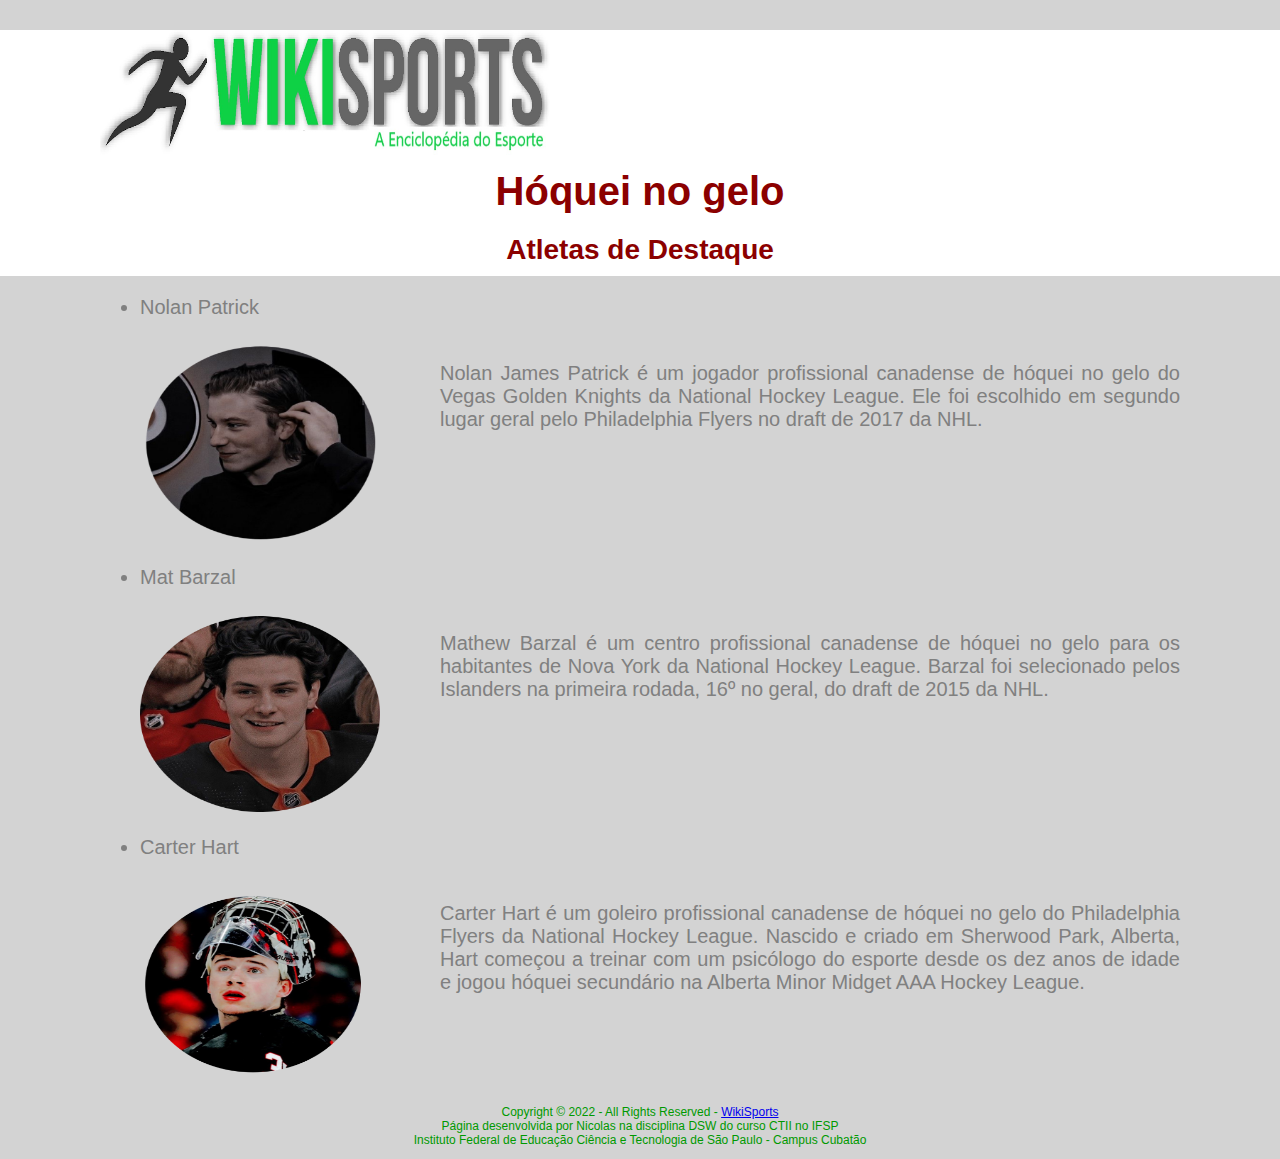
<file: hoqueinogelo_destaques.html>
<!DOCTYPE html>

<html>
    <head>
        <title>Jogadores de Destaques</title>
        <meta charset="utf-8">
        <meta name="viewport" content="width=device-width, initial-scale=1.0">

        <link rel="stylesheet" href="css/estilo.css" type="text/css" media="all">
    </head>
    <body>
        <header>
            <a href="index.html"><img id="logo" src="img/logo_wikisports.png" alt="WikiSports"></a>
            <h1>Hóquei no gelo</h1>
            <h2>Atletas de Destaque</h2>
        </header>

        <div id="textoprincipal">
            <ul>
                <li>Nolan Patrick<br><br>
                    <img id="atleta" src="img/nolanpatrick.png" alt="Nolan Patrick">
                    <p class="biografia">
                        Nolan James Patrick é um jogador profissional canadense de hóquei no gelo do Vegas Golden Knights da National Hockey League. Ele foi escolhido em segundo lugar geral pelo Philadelphia Flyers no draft de 2017 da NHL.           
                    </p>
                    <br><br><br><br><br>
                </li>
                <li>Mat Barzal<br><br>
                    <img id="atleta" src="img\matbarzal.png" alt="Mat Barzal">
                    <p class="biografia">
                        Mathew Barzal é um centro profissional canadense de hóquei no gelo para os habitantes de Nova York da National Hockey League. Barzal foi selecionado pelos Islanders na primeira rodada, 16º no geral, do draft de 2015 da NHL.            
                    </p>
                    <br><br><br> <br> <br>
                </li>

                <li>Carter Hart<br><br>
                    <img id="atleta" src="img\carterhart.png" alt="Carter Hart">
                    <p class="biografia">
                        Carter Hart é um goleiro profissional canadense de hóquei no gelo do Philadelphia Flyers da National Hockey League. Nascido e criado em Sherwood Park, Alberta, Hart começou a treinar com um psicólogo do esporte desde os dez anos de idade e jogou hóquei secundário na Alberta Minor Midget AAA Hockey League.           
                    </p>
                    <br>
                </li>
            </ul>
        </div>

         <br><br>

        <footer> 

            <p>Copyright &copy; 2022 - All Rights Reserved - <a href="index.html">WikiSports</a><br>
               Página desenvolvida por Nicolas na disciplina DSW do curso CTII no IFSP<br>
               Instituto Federal de Educação Ciência e Tecnologia de São Paulo - Campus Cubatão
            </p>    
        </footer>
    </body>
</html>
</file>
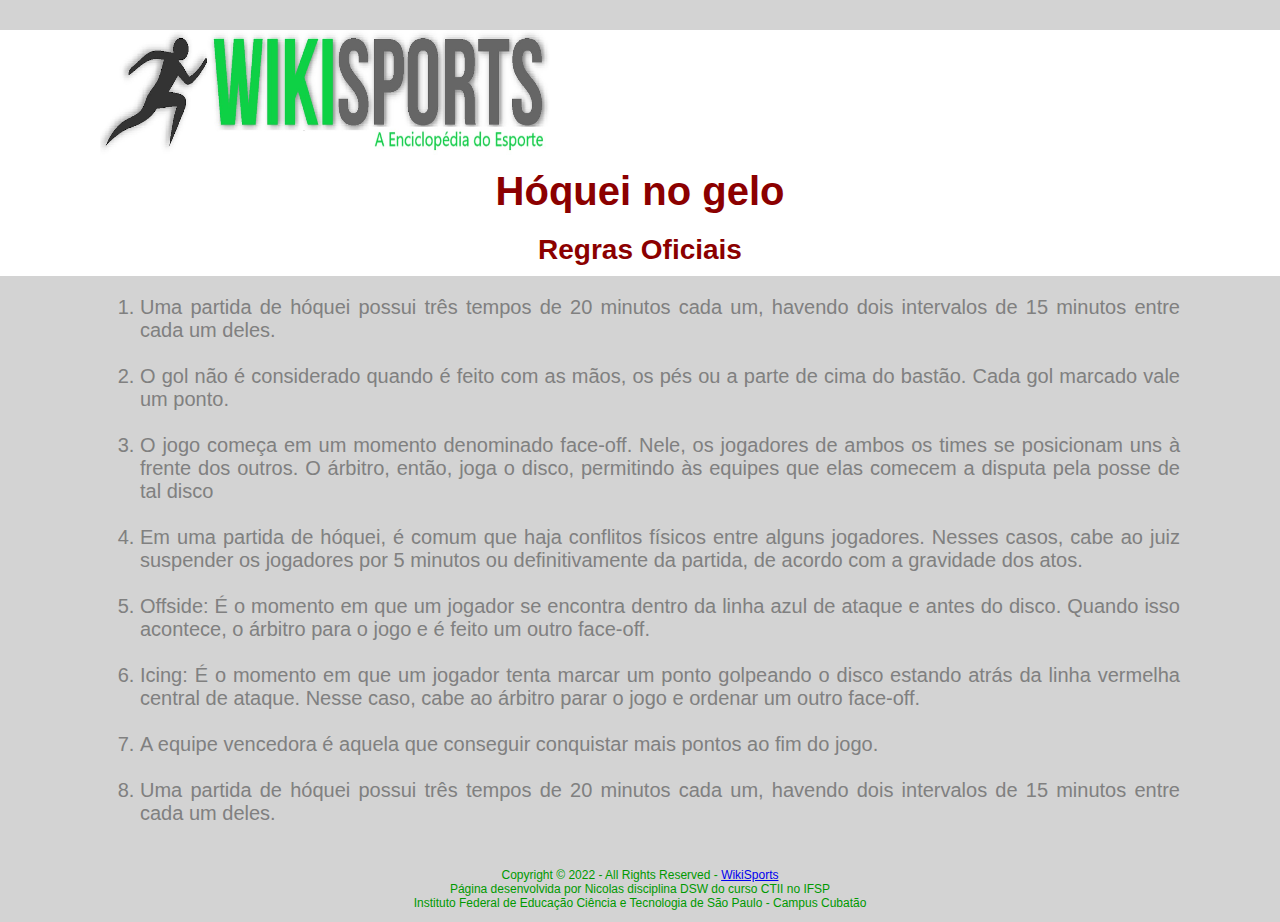
<file: hoqueinogelo_regras.html>
<!DOCTYPE html>

<html>
    <head>
        <title>WikiSports</title>
        <meta charset="utf-8">
        <meta name="viewport" content="width=device-width, initial-scale=1.0">

        <link rel="stylesheet" href="css/estilo.css" type="text/css" media="all">
    </head>
    
    <body>
        <header>
            <a href="index.html"><img id="logo" src="img/logo_wikisports.png" alt="WikiSports"></a>
            <h1>Hóquei no gelo</h1>
            <h2>Regras Oficiais</h2>
        </header>

        <div id="textoprincipal">
            
            <ol>
                
                <li> Uma partida de hóquei possui três tempos de 20 minutos cada um, havendo dois intervalos de 15 minutos entre cada um deles.
                <br><br>    
                </li>

                <li>O gol não é considerado quando é feito com as mãos, os pés ou a parte de cima do bastão. Cada gol marcado vale um ponto.
             <br><br>
                        
             </li>
                <li> O jogo começa em um momento denominado face-off. Nele, os jogadores de ambos os times se posicionam uns à frente dos outros. O árbitro, então, joga o disco, permitindo às equipes que elas comecem a disputa pela posse de tal disco 
                    <br><br>
                </li>
                <li> Em uma partida de hóquei, é comum que haja conflitos físicos entre alguns jogadores. Nesses casos, cabe ao juiz suspender os jogadores por 5 minutos ou definitivamente da partida, de acordo com a gravidade dos atos.
                    <br><br>
                </li>
                <li> Offside: É o momento em que um jogador se encontra dentro da linha azul de ataque e antes do disco. Quando isso acontece, o árbitro para o jogo e é feito um outro face-off. 
                    <br><br>
                </li>
                <li> Icing: É o momento em que um jogador tenta marcar um ponto golpeando o disco estando atrás da linha vermelha central de ataque. Nesse caso, cabe ao árbitro parar o jogo e ordenar um outro face-off. 
                    <br><br>
                </li>
                <li> A equipe vencedora é aquela que conseguir conquistar mais pontos ao fim do jogo.
                    <br><br>
                </li>
                <li>
                 Uma partida de hóquei possui três tempos de 20 minutos cada um, havendo dois intervalos de 15 minutos entre cada um deles.  
                    <br><br>
                </li> 
                
            </ol>
        </div>        
        
        <footer> 
            
            <p>Copyright &copy; 2022 - All Rights Reserved - <a href="index.html">WikiSports</a><br>
               Página desenvolvida por Nicolas disciplina DSW do curso CTII no IFSP<br>
               Instituto Federal de Educação Ciência e Tecnologia de São Paulo - Campus Cubatão
            </p>    
        </footer>

    </body>
</html>
</file>
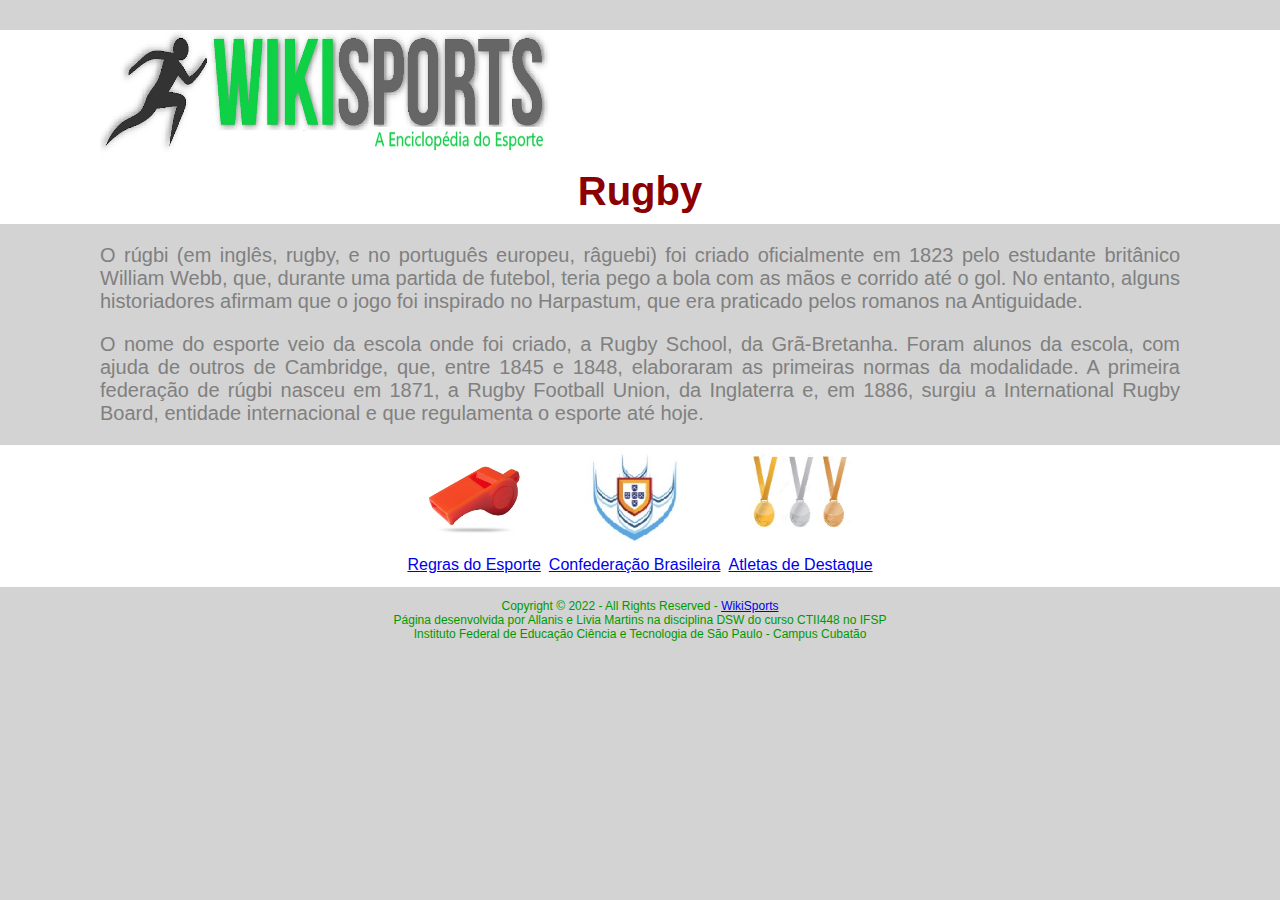
<file: Rugby.html>
<!DOCTYPE html>

<html>
    
    <head>
        <title>Rugby</title>
        <meta charset="utf-8">
        <meta name="viewport" content="width=device-width, initial-scale=1.0">

        <!--
        <style>
            body {margin-top:30px; margin-left:50px; margin-right:50px; background-color:white; color:black}
            #textoprincipal {font-family: Verdana, Arial, sans-serif; color:gray; font-size:125%; text-align:justify}
            h1 {font-family:sans-serif; color:darkred; font-size:250%; text-align:center}
            h2  {font-family:sans-serif; color:#009900; font-size:200%;}
            footer {font-family: Verdana, Arial, sans-serif; color:#009900; font-size:90%; text-align:center}
            table {font-family: Calibri, sans-serif; color:gray; font-size:100%; text-align:center}
        </style>
        -->
        <link rel="stylesheet" href="css/estilo.css" type="text/css" media="all">
    </head>
    
    <body>
        <header>
            <a href="index.html"><img id="logo" src="img/logo_wikisports.png" alt="WikiSports"></a>
            <h1>Rugby</h1>
        </header>

        <div id="textoprincipal">

        <p>

            O rúgbi (em inglês, rugby, e no português europeu, râguebi) foi criado oficialmente em 1823 pelo estudante
            britânico William Webb, que, durante uma partida de futebol, teria pego a bola com as mãos e corrido até o
            gol. No entanto, alguns historiadores afirmam que o jogo foi inspirado no Harpastum, que era praticado pelos
            romanos na Antiguidade.

        </p>

        <p>

            O nome do esporte veio da escola onde foi criado, a Rugby School, da Grã-Bretanha. Foram alunos da escola,
            com ajuda de outros de Cambridge, que, entre 1845 e 1848, elaboraram as primeiras normas da modalidade. A
            primeira federação de rúgbi nasceu em 1871, a Rugby Football Union, da Inglaterra e, em 1886, surgiu a
            International Rugby Board, entidade internacional e que regulamenta o esporte até hoje.

        </p>
        
        </div>
        
        <div id="links">
            <table>
                <tr>
                    <td>
                        <a href="Rugby_regras.html"><img src="img/apito.jpg" alt="Regras" width="100" height="100"></a>
                    </td>
                    <td></td>
                    <td>
                        <a href="https://brasilrugby.com.br" target="_blank"><img src="img/federacao.jpg" alt="Confedera��o" width="100" height="100"></a>
                    </td>
                    <td></td>
                    <td>
                        <a href="Rugby_destaques.html"><img src="img/medalhas.jpg" alt="Atletas" width="100" height="100"></a>
                    </td>
                </tr>
                <tr>
                    <td>
                        <a href="Rugby_regras.html">Regras do Esporte</a>
                    </td>
                    <td></td>
                    <td>
                        <a href="https://brasilrugby.com.br" target="_blank">Confederação Brasileira</a>
                    </td>
                    <td></td>
                    <td>
                        <a href="Rugby_destaques.html">Atletas de Destaque</a>
                    </td>
                </tr>
            </table>
        </div>
        
        <footer> 
            <p>Copyright &copy; 2022 - All Rights Reserved - <a href="index.html">WikiSports</a><br>
               Página desenvolvida por Allanis e Livia Martins na disciplina DSW do curso CTII448 no IFSP<br>
               Instituto Federal de Educação Ciência e Tecnologia de São Paulo - Campus Cubatão
            </p>    
        </footer>
    
    </body>
    
    </html>
</file>
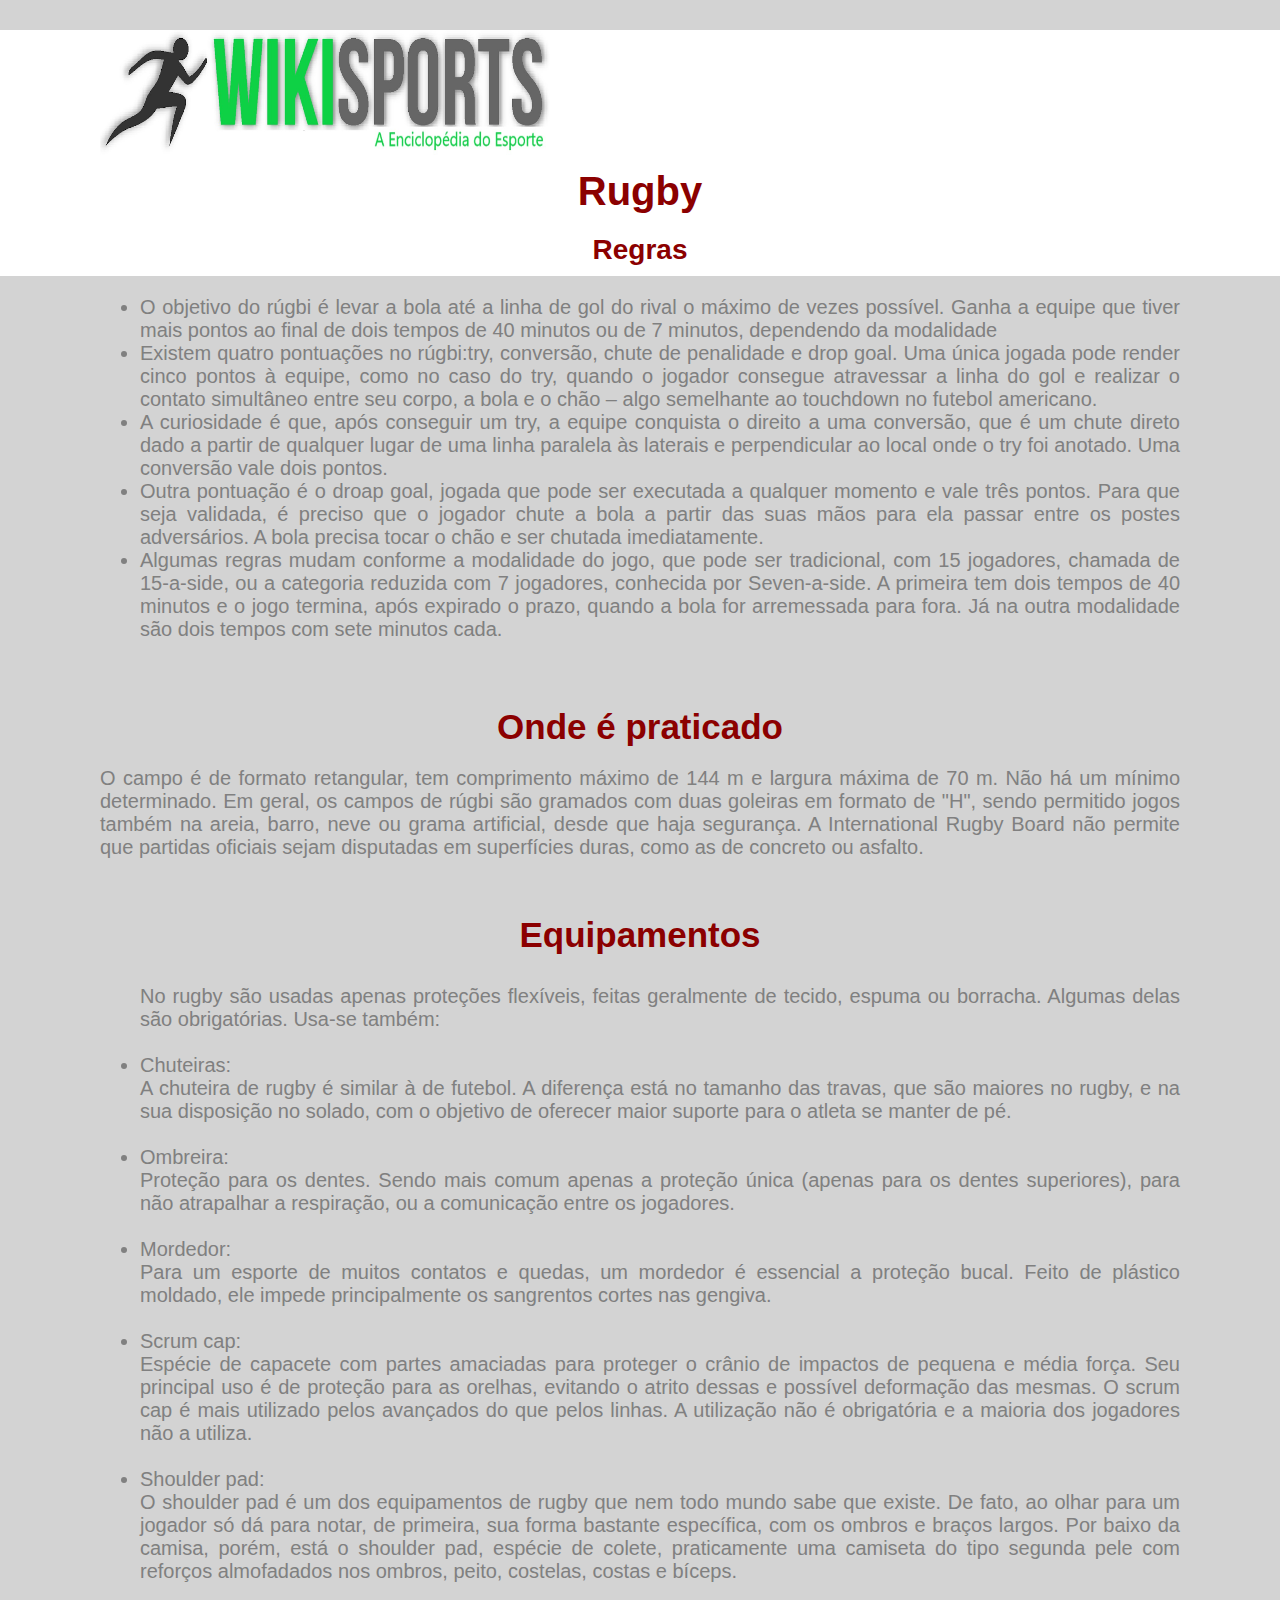
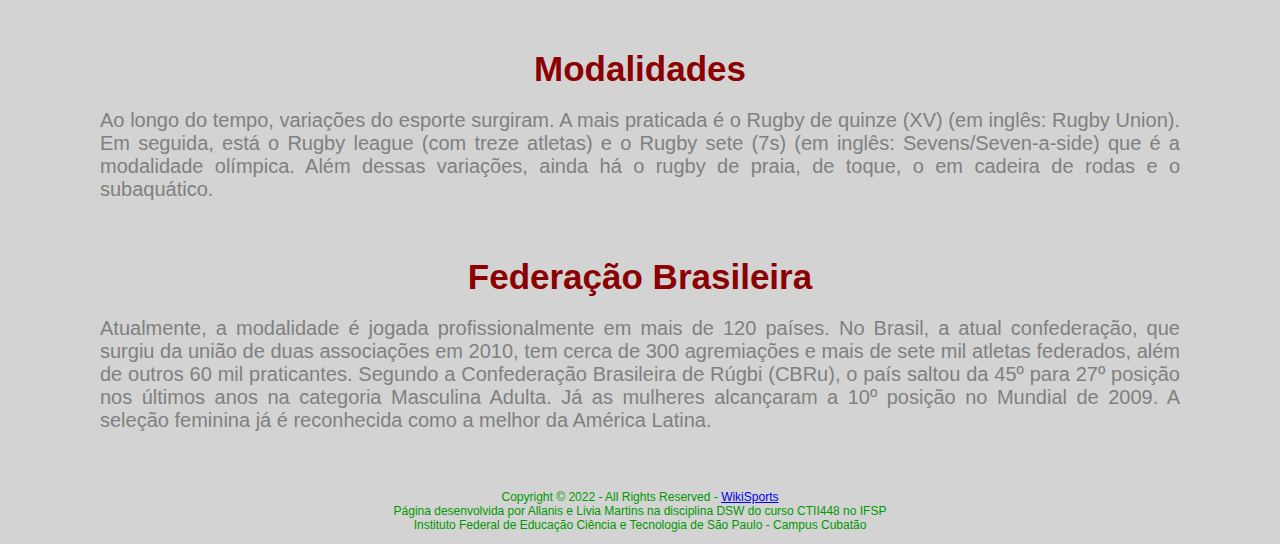
<file: Rugby_regras.html>
<!DOCTYPE html>

<html>

<head>
    <title>Rugby</title>
    <meta charset="utf-8">
    <meta name="viewport" content="width=device-width, initial-scale=1.0">

    <!--
        <style>
            body {margin-top:30px; margin-left:50px; margin-right:50px; background-color:white; color:black}
            #textoprincipal {font-family: Verdana, Arial, sans-serif; color:gray; font-size:125%; text-align:justify}
            h1 {font-family:sans-serif; color:darkred; font-size:250%; text-align:center}
            h2  {font-family:sans-serif; color:#009900; font-size:200%;}
            footer {font-family: Verdana, Arial, sans-serif; color:#009900; font-size:90%; text-align:center}
            table {font-family: Calibri, sans-serif; color:gray; font-size:100%; text-align:center}
        </style>
        -->
    <link rel="stylesheet" href="css/estilo.css" type="text/css" media="all">
</head>


<header>
    <a href="index.html"><img id="logo" src="img/logo_wikisports.png" alt="WikiSports"></a>
    <h1>Rugby</h1>
    <h2>Regras</h2>
</header>

<div id="textoprincipal">

    <ul>
        <li>
            O objetivo do rúgbi é levar a bola até a linha de gol do rival o máximo de vezes possível. Ganha a equipe que tiver mais pontos ao final de dois tempos de 40 minutos ou de 7 minutos, dependendo da modalidade
        </li>

        <li>
           Existem quatro pontuações no rúgbi:try, conversão, chute de penalidade e drop goal. Uma única jogada pode render cinco pontos à equipe, como no caso do try, quando o jogador consegue atravessar a linha do gol e realizar o contato simultâneo entre seu corpo, a bola e o chão – algo semelhante ao touchdown no futebol americano. 
        </li>

        <li>
           A curiosidade é que, após conseguir um try, a equipe conquista o direito a uma conversão, que é um chute direto dado a partir de qualquer lugar de uma linha paralela às laterais e perpendicular ao local onde o try foi anotado. Uma conversão vale dois pontos. 
        </li>

        <li>
          Outra pontuação é o droap goal, jogada que pode ser executada a qualquer momento e vale três pontos. Para que seja validada, é preciso que o jogador chute a bola a partir das suas mãos para ela passar entre os postes adversários. A bola precisa tocar o chão e ser chutada imediatamente. 
        </li>

        <li>
          Algumas regras mudam conforme a modalidade do jogo, que pode ser tradicional, com 15 jogadores, chamada de 15-a-side, ou a categoria reduzida com 7 jogadores, conhecida por Seven-a-side. A primeira tem dois tempos de 40 minutos e o jogo termina, após expirado o prazo, quando a bola for arremessada para fora. Já na outra modalidade são dois tempos com sete minutos cada. <br><br><br>
        </li>
    </ul>
 
    <h2>Onde é praticado</h2>
        O campo é de formato retangular, tem comprimento máximo de 144 m e largura máxima de 70 m. Não há um mínimo determinado. Em geral, os campos de rúgbi são gramados com duas goleiras em formato de "H", sendo permitido jogos também na areia, barro, neve ou grama artificial, desde que haja segurança. A International Rugby Board não permite que partidas oficiais sejam disputadas em superfícies duras, como as de concreto ou asfalto.<br><br><br>
 
    <h2>Equipamentos </h2>           
    <ul>
            No rugby são usadas apenas proteções flexíveis, feitas geralmente de tecido, espuma ou borracha. Algumas delas são obrigatórias. Usa-se também: <br><br>
       

        <li> Chuteiras:<br></li>
            A chuteira de rugby é similar à de futebol. A diferença está no tamanho das travas, que são maiores no rugby, e na sua disposição no solado, com o objetivo de oferecer maior suporte para o atleta se manter de pé. <br><br>

        <li>Ombreira:<br></li>
            Proteção para os dentes. Sendo mais comum apenas a proteção única (apenas para os dentes superiores), para não atrapalhar a respiração, ou a comunicação entre os jogadores.<br><br>

        <li>Mordedor:<br></li>
            Para um esporte de muitos contatos e quedas, um mordedor é essencial a proteção bucal. Feito de plástico moldado, ele impede principalmente os sangrentos cortes nas gengiva.<br><br>

        <li>Scrum cap:<br></li>
           Espécie de capacete com partes amaciadas para proteger o crânio de impactos de pequena e média força. Seu principal uso é de proteção para as orelhas, evitando o atrito dessas e possível deformação das mesmas. O scrum cap é mais utilizado pelos avançados do que pelos linhas. A utilização não é obrigatória e a maioria dos jogadores não a utiliza.<br><br>

        <li>Shoulder pad:<br></li>
           O shoulder pad é um dos equipamentos de rugby que nem todo mundo sabe que existe. De fato, ao olhar para um jogador só dá para notar, de primeira, sua forma bastante específica, com os ombros e braços largos. Por baixo da camisa, porém, está o shoulder pad, espécie de colete, praticamente uma camiseta do tipo segunda pele com reforços almofadados nos ombros, peito, costelas, costas e bíceps.<br><br><br>
    </ul>
 
    <h2>Modalidades</h2>
            Ao longo do tempo, variações do esporte surgiram. A mais praticada é o Rugby de quinze (XV) (em inglês: Rugby Union). Em seguida, está o Rugby league (com treze atletas) e o Rugby sete (7s) (em inglês: Sevens/Seven-a-side) que é a modalidade olímpica. Além dessas variações, ainda há o rugby de praia, de toque, o em cadeira de rodas e o subaquático.<br><br><br>

    <h2>Federação Brasileira</h2>
            Atualmente, a modalidade é jogada profissionalmente em mais de 120 países. No Brasil, a atual confederação, que surgiu da união de duas associações em 2010, tem cerca de 300 agremiações e mais de sete mil atletas federados, além de outros 60 mil praticantes. 

             Segundo a Confederação Brasileira de Rúgbi (CBRu), o país saltou da 45º para 27º posição nos últimos anos na categoria Masculina Adulta. Já as mulheres alcançaram a 10º posição no Mundial de 2009. A seleção feminina já é reconhecida como a melhor da América Latina. <br><br><br>
     
</div>

<footer>
    <p>Copyright &copy; 2022 - All Rights Reserved - <a href="index.html">WikiSports</a><br>
        Página desenvolvida por Allanis e Livia Martins na disciplina DSW do curso CTII448 no IFSP<br>
        Instituto Federal de Educação Ciência e Tecnologia de São Paulo - Campus Cubatão
    </p>
</footer>

</body>

</html>
</file>
<file: css/menu.css>
body{
    margin:50px 100px 0px 100px; 
    font-family: Verdana, Arial, sans-serif; 
    padding:0; 
    background-color: lightgrey;
}
#logo {
    width: 450px;
    height: 125px;
}
header {
    margin: 25px -100px 0px -100px;    
    width: available;	
    background-color: white; 
}
header img {
    margin-left: 100px;
}
#topnav{
    margin: 10px -100px 0px -100px;    
    font-size:.8em;
    width:available;	
    padding: 20px 10px 15px 10px;
    color:#dbdbdb;
    background-color:#696969;
    clear:both;
    text-transform:uppercase;
    text-align: justify;
}
#topnav a{
    color:#dbdbdb;
    font-weight:bold;
    font-size: 12px;
}
#topnav ul{	
    margin: 0px 100px 0px 100px;
    list-style: none;
    max-width:available;
}
#topnav ul:after{
    display:block;
    visibility:hidden;
    height:0;
    clear:both;
    font-size:0;
    content:"";
}
#topnav li{
    float:left; 
    margin:0 0 0 30px;	
}
#topnav a:hover{
    color:#32CD32;
}
#slidercontainer{
    margin: 20px -100px 0px -100px;
    background-color: darkgrey;
    text-align: center;
}
#imgabertura {
    width: 800px;
    height: 400px;
}
#textoabertura {
    margin: 10px -100px 20px -100px;
    padding: 5px 0px 5px 0px;
    font-family: Verdana, Arial, sans-serif;
    text-align: center;
    color:#dbdbdb;
    background-color:#696969;
    font-size: 90%;
}
footer {
    color:#009900; 
    font-size:75%; 
    text-align:center
}
footer a {
    text-decoration: none;
    color:#009900; 
}
</file>
<file: css/estilo.css>
body {
    margin: 30px 100px 0px 100px;
    font-family: Verdana, Arial, sans-serif; 
    background-color: lightgrey;
    color: black
}
h1 {
    color:darkred; 
    font-size:250%; 
    text-align:center;
    margin: 10px 0px 10px 0px;
    padding: 0px 0px 10px 0px;
}
h2  {
    color: darkred; 
    font-size:175%;
    text-align: center;
    margin: 10px 0px 10px 0px;
    padding: 0px 0px 10px 0px;
}
#logo {
    width: 450px;
    height: 125px;
}
header {
    margin: 25px -100px 0px -100px;    
    /*width: available;	*/
    background-color: white; 
}
header img {
    margin-left: 100px;
}
footer {
    color:#009900; 
    font-size:75%; 
    text-align:center
}
table {
    font-family:Verdana, Arial, sans-serif; 
    color:gray; 
    font-size:100%; 
    text-align:center;
    margin-left:auto; 
    margin-right:auto;
}
#textoprincipal {
    font-family: Verdana, Arial, sans-serif; 
    color: gray; 
    font-size: 125%; 
    text-align: justify
}
#links {
    margin: 0px -100px 0px -100px;
    padding: 0px 0px 10px 0px;
    background-color: white;
    align-content: center
}
#atleta {
    width: 240px;
    height: 200px;
    float: left;
}
.biografia {
    margin-left: 300px;
}




#datahora {
    float: right; 
    text-align: center; 
    border: none; 
    color: black;
    background-color:lightgrey;
}
</file>
